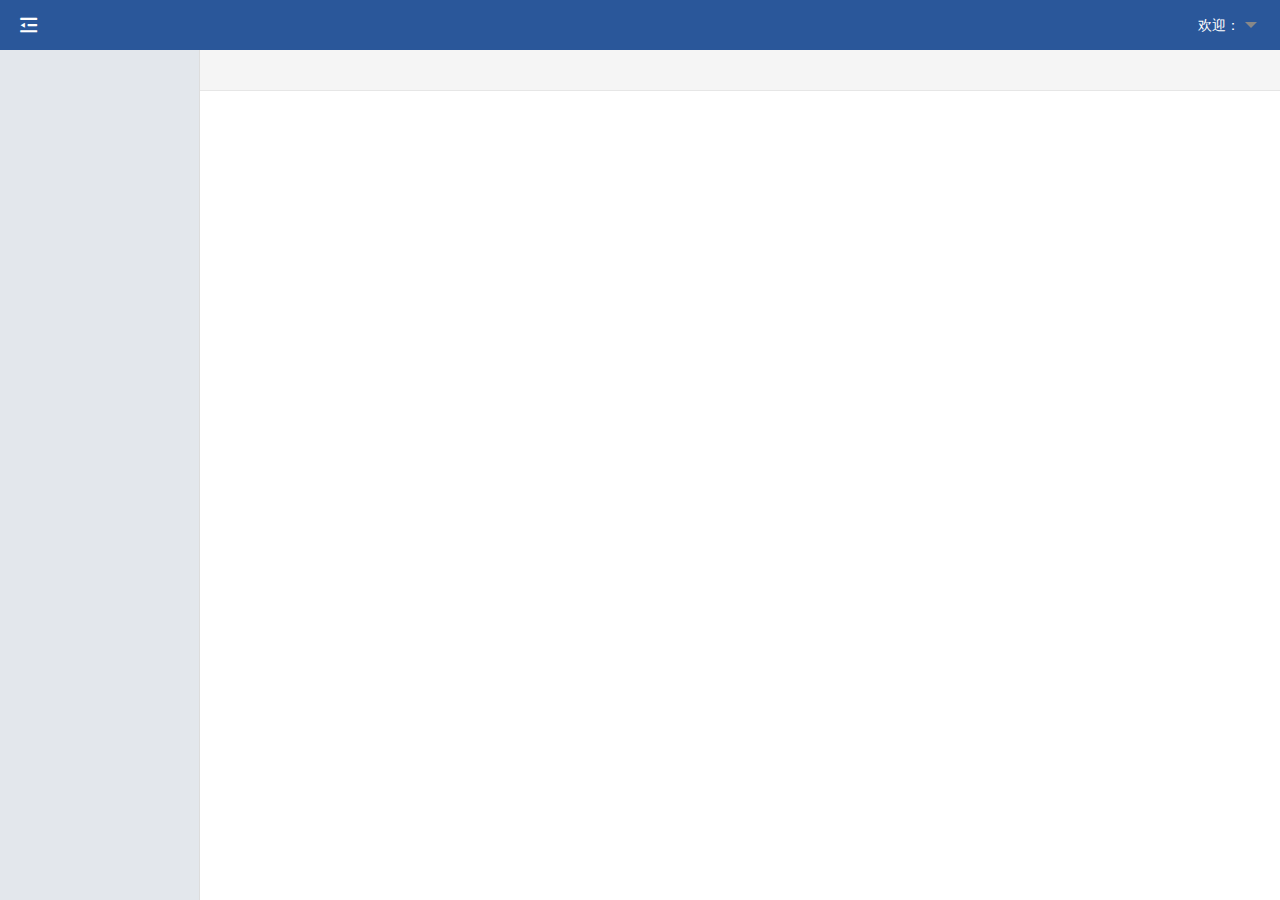
<file: src/main/webapp/cms/index.html>
<!DOCTYPE html>
<html>
<head>
	<meta charset="utf-8">
	<title>xxxx管理平台</title>
	<meta name="renderer" content="webkit">
	<meta http-equiv="X-UA-Compatible" content="IE=edge,chrome=1">
	<meta name="viewport" content="width=device-width, initial-scale=1, maximum-scale=1">
	<meta name="apple-mobile-web-app-status-bar-style" content="black">
	<meta name="apple-mobile-web-app-capable" content="yes">
	<meta name="format-detection" content="telephone=no">
	<link rel="stylesheet" href="layui-v2.3.0-rc1/layui/css/layui.css" media="all" />
	<link rel="stylesheet" href="style/index.css" media="all" id="index_css"/>
	<link rel="stylesheet" href="css/global.css" media="all">
	<link rel="stylesheet" href="css/font-awesome.min.css">
</head>
<body style="overflow:hidden;">
<div class="layui-layout layui-layout-admin">
	<div class="layui-header back_blue"style="position: relative;">
		<i class="layui-icon layui-icon-shrink-right navBtn"></i>
		<div class="layui_auto" id="title">

		</div>
		<ul class="layui-nav nav_ha" style="float: right;">
			<li class="layui-nav-item" >
				<a href="javascript:;">
					<span>欢迎：</span>
					<span id="username"></span>
				</a>
				<ul class="layui-nav-child" style="left:auto;right: 0;top: 50px;background: #fff;">
					<!-- <li  class="site_active" data-title="个人中心"  data-url="personalCenter/personInfor.html" data-id="7101"><a>个人中心</a></li>
					<li  class="site_active" data-title="修改密码"  data-url="personalCenter/password.html" data-id="7111"><a>修改密码</a></li>
					<li  class="site_active" data-title="系统配置"  data-url="personalCenter/systemConfiguration.html" data-id="7103"><a>系统配置</a></li> -->
					<!-- <li class="skin"><a>更换皮肤</a></li> -->
					<li id="logOut"><a>退出登录</a></li>
				</ul>
			</li>
		</ul>
	</div>
    <div id="admin-navbar-side" style="display: none;"></div>
	<div class="layui-side-scroll" id="left_ul_one" ></div>
	<div class="layui-body" style="bottom: 0;left: 200px; overflow:hidden;" id="top_tabs_box">
		<div class="layui-tab admin-nav-card layui-tab-brief" lay-filter="demo" lay-allowclose="true" id="top_tabs" >
			<div class="bth" style="float:left;">
				<div class="layui-icon layui-icon-left ring" id="left_bth" style="float: left;"></div>
			</div>

			<ul class="layui-tab-title title_ul" style="left: 0px;">
				<li class="layui-this" style="display: none;">
					<cite></cite>
				</li>
			</ul>
			<div class="bth" >
				<div class="layui-icon layui-icon-close-fill ring" id="no_bth" title="全部关闭" style="float: right;"></div>
			</div>
			<div class="bth" >
				<div class="layui-icon layui-icon-right ring" id="ring_bth" style="float: right;"></div>
			</div>
			<div class="layui-tab-content" style="min-height: 150px; padding: 5px 0 0 0;">
				<div class="layui-tab-item layui-show">
					<iframe  id="FrameID" style="width: 100%;height: 100%;"></iframe>
				</div>
			</div>
		</div>
	</div>
</div>
</div>
<input type="hidden" id="num" />
<form class="layui-form" action="" id="form_bnt" style="display: none;">
	<div class="layui-form-item " style="margin:0; margin-top: 15px;">
		<label class="layui-form-label">更换皮肤</label>
		<div class="layui-input-block">
			<input type="radio" name="skin" value="0" title="蓝色" checked="">
			<input type="radio" name="skin" value="1" title="黑色">
			<!--<input type="radio" name="sex" value="禁" title="禁用" disabled="">-->
		</div>
	</div>
	<div class="layui-form-item btn_two" style="text-align: center;margin-bottom:0;">
		<div class="layui-input-block" style="padding-top: 15px;margin-left: 0;border-top: 1px solid #ddd;">
			<button type="reset" class="layui-btn layui-btn-primary close" style="background: rgba(0,0,0,.0);border: 1px solid #5bc1fe;color: #5bc1fe;" >取消</button>
			<button type="reset"  class="layui-btn close skin_yes" style="background: rgba(0,0,0,.0);border: 1px solid #ddd;color: #333;" >保存</button>
		</div>
	</div>
</form>
<script type="text/javascript" src="layui-v2.3.0-rc1/layui/layui.js"></script>
<script type="text/javascript" src="js/index.js"></script>
<script type="text/javascript" src="js/nav.js"></script>
<script type="text/javascript" src="js/jquery/jquery-3.3.1.min.js"></script>
<script text="text/javascript" src="js/jquery/jQuery-slimScroll-1.3.8/jquery.slimscroll.min.js"></script>
</body>
</html>
</file>
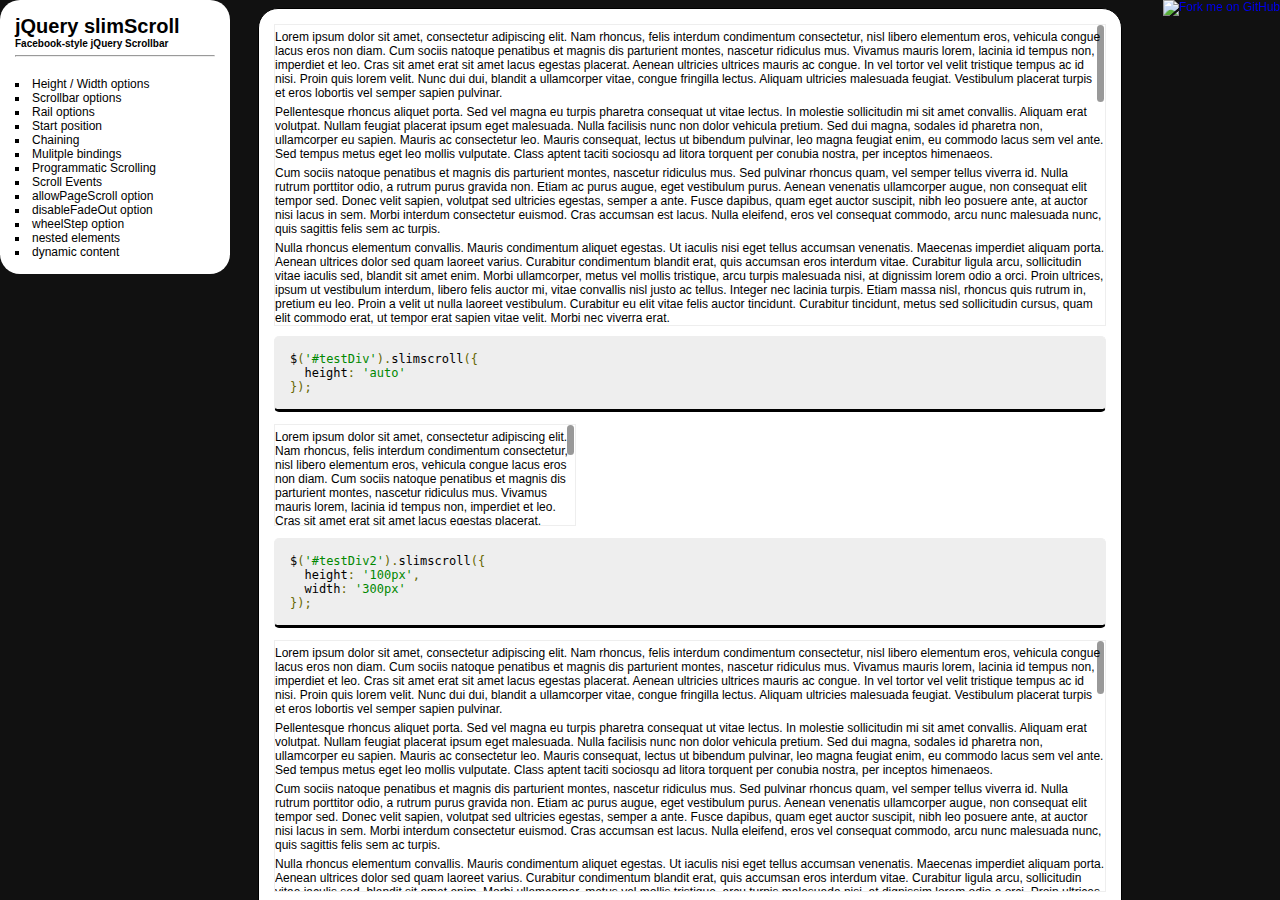
<file: src/main/webapp/cms/js/jquery/jQuery-slimScroll-1.3.8/examples/index.html>
<!DOCTYPE html PUBLIC "-//W3C//DTD XHTML 1.0 Frameset//EN" "http://www.w3.org/TR/xhtml1/DTD/xhtml1-frameset.dtd">
<html>
    <head>
    </head>
    <frameset framespacing="0" cols="250,*" frameborder="0" noresize>
        <frame name="nav" src="navigation.html" target="top">
        <frame name="main" src="height-width.html" target="main">
    </frameset>
</html>
</file>
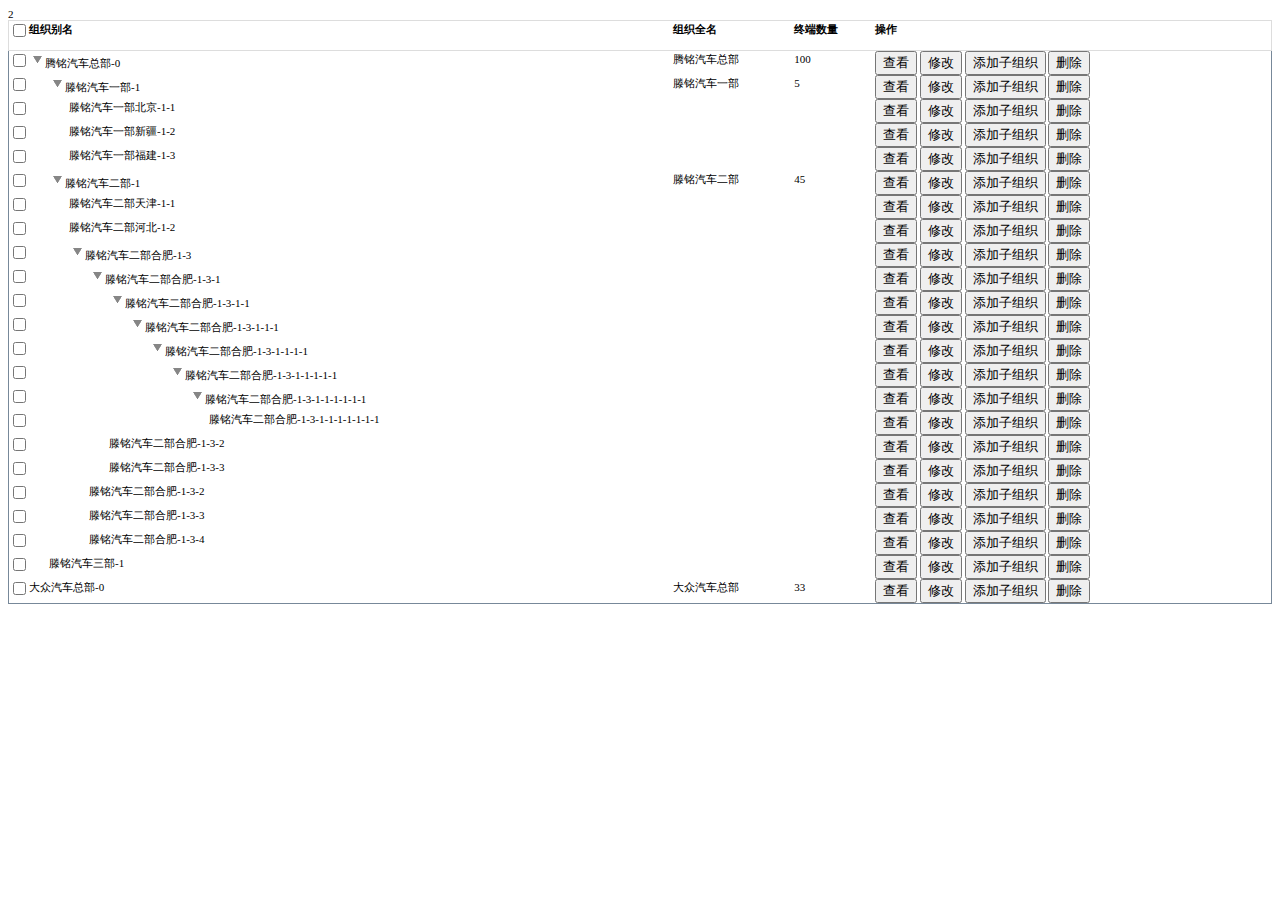
<file: src/main/webapp/cms/js/TreeGrid/jq-treegrid.html>
2<html>
<head>
<title>JQuery-TreeGrid</title>
	<meta charset="UTF-8">
	<meta http-equiv="Content-Type" content="text/html; charset=utf-8">
	<link type="text/css" rel="stylesheet" href="jq-treegrid.css"/>
	<script type="text/javascript" src="jquery-1.11.1-min.js"></script>
	<script type="text/javascript" src="jq-treegrid.js"></script>
</head>

<body>
	<!-- table容器 -->
	<div id="dataTables-organization_wrapper"></div>

	<script type="text/javascript">
		/**
		 * [config treegrid配置项对象]
		 * @type {Object}
		 */
		var config = {
			id: "datatables-organization",//table的id
			width: "100%",
			renderTo: "dataTables-organization_wrapper",//渲染table的容器对象id
			headerAlign: "left",
			// headerHeight: "38",
			dataAlign: "left",
			indentation: "20",//缩进
			folderOpenIcon: "img/collapse.png",//展开的图标
			folderCloseIcon: "img/expand.png",//关闭的图标
			// defaultLeafIcon: "img/branch_icon.png",//叶子节点的图标
			hoverRowBackground: "true",//鼠标悬停是否显示背景色
			folderColumnIndex: "1",//层次缩进
			itemClick: "itemClickEvent",//点击一行的事件处理函数
			cascadeCheck:true,
            cascadeCancel:true,
			columns:[//列名,表头和数据的对齐方式，宽度（可以是数值，也可以是百分比），自定义处理函数等
				{headerText: "<input type='checkbox' id='checkAll'/>", headerAlign: "left", dataAlign: "left", width: "10", handler: "customCheckBox"},
				{headerText: "组织别名", dataField: "alias", headerAlign: "left", handler: "customOrgName",width:""},
				{headerText: "组织全名", dataField: "fullName", headerAlign: "left", dataAlign: "left", width: ""},
//				{headerText: "联系人", dataField: "contactMan", headerAlign: "left", dataAlign: "left", width: ""},
//				{headerText: "联系电话", dataField: "contactTel",headerAlign: "left", dataAlign: "left", width: ""},
				{headerText: "终端数量", dataField: "terminalNum",headerAlign: "left", dataAlign: "left", width: ""},
				{headerText: "操作", headerAlign: "left", dataAlign: "left", width: "", handler: "customLook"}
			],
			data:[//ajax后台请求json数据
				{alias: "腾铭汽车总部-0", fullName: "腾铭汽车总部", contactMan: "韩明国", contactTel: "18783226594", terminalNum: "100", children:[
					{alias: "滕铭汽车一部-1", fullName: "滕铭汽车一部", contactMan: "姜超", contactTel: "13688310583", terminalNum: "5", children: [
						{alias: "滕铭汽车一部北京-1-1"},
						{alias: "滕铭汽车一部新疆-1-2"},
						{alias: "滕铭汽车一部福建-1-3"}
					]},
					{alias: "滕铭汽车二部-1", fullName: "滕铭汽车二部", contactMan: "李思远", contactTel: "17812563210", terminalNum: "45",children:[
						{alias: "滕铭汽车二部天津-1-1"},
						{alias: "滕铭汽车二部河北-1-2"},
						{alias: "滕铭汽车二部合肥-1-3", children: [
							{alias: "滕铭汽车二部合肥-1-3-1", children: [
								{alias: "滕铭汽车二部合肥-1-3-1-1", children: [
									{alias: "滕铭汽车二部合肥-1-3-1-1-1", children: [
										{alias: "滕铭汽车二部合肥-1-3-1-1-1-1", children: [
											{alias: "滕铭汽车二部合肥-1-3-1-1-1-1-1", children: [
												{alias: "滕铭汽车二部合肥-1-3-1-1-1-1-1-1", children: [
													{alias: "滕铭汽车二部合肥-1-3-1-1-1-1-1-1-1"}
												]}
											]}
										]}
									]}
								]},
								{alias: "滕铭汽车二部合肥-1-3-2"},
								{alias: "滕铭汽车二部合肥-1-3-3"}
							]},
							{alias: "滕铭汽车二部合肥-1-3-2"},
							{alias: "滕铭汽车二部合肥-1-3-3"},
							{alias: "滕铭汽车二部合肥-1-3-4"}
						]}
					]},
					{alias: "滕铭汽车三部-1"}
				]},
				{alias: "大众汽车总部-0", fullName: "大众汽车总部", contactMan: "李四", contactTel: "13588312654", terminalNum: "33"}
			]
		};

		/**
		 * [itemClickEvent 单击数据行后触发该事件]
		 * @param  {[String]} id    [行的id]
		 * @param  {[String]} index [行的索引]
		 * @param  {[Object]} data  [json格式的行数据对象]
		 */
		function itemClickEvent(id, index, data){
//			 jQuery("#currentRow").val(id + ", " + index + ", " + TreeGrid.jsonToStr(data));
			console.log(id + ", " + index + ", " + TreeGrid.jsonToStr(data));
		};
		
		/**
		 * [customCheckBox 通过指定的方法来自定义栏数据]
		 * @param  {[Object]} row 
		 * @param  {[Object]} col 
		 */
		function customCheckBox(row, col){
			return "<input type='checkbox' name='orgIds'/>";
		};

		/**
		 * [customOrgName 获取列名]
		 * @param  {[Object]} row 
		 * @param  {[Object]} col 
		 */
		function customOrgName(row, col){
			var name = row[col.dataField] || "";
			return name;
		};

		/**
		 * [customLook 根据权限来显示操作控件的个数]
		 * @param  {[Object]} row [
		 * @param  {[Object]} col 
		 */
		function customLook(row, col){
			return "<input type='button' class='btn btn-info' value='查看'/>&nbsp;<input type='button' class='btn btn-warning' value='修改'/>&nbsp;<input type='button' class='btn btn-primary' value='添加子组织'/>&nbsp;<input type='button' class='btn btn-danger'value='删除'/>";
		};

		//创建一个组件对象
		var treeGrid = new TreeGrid(config);
		treeGrid.show();
		
		/**
		 * [expandAll 展开、关闭所有节点]
		 * @param  {Boolean} isOpen [isOpen=Y表示展开，isOpen=N表示关闭]
		 */
		function expandAll(isOpen){
			treeGrid.expandAll(isOpen);
			
		};
		
		/**
		 * [selectedItem 取得当前选中的行，方法返回TreeGridItem对象]
		 */
		function selectedItem(){
			var treeGridItem = treeGrid.getSelectedItem();
			if(treeGridItem!=null){
				//获取数据行属性值
				//console(treeGridItem.id + ", " + treeGridItem.index + ", " + treeGridItem.data.name);
				
				//获取父数据行
				var parent = treeGridItem.getParent();
				if(parent!=null){
					console.log(parent.data.name);
				}
				
				//获取子数据行集
				var children = treeGridItem.getChildren();
				if(children!=null && children.length>0){
					console.log(children[0].data.name);
				}
			}
		};

		/**
		 * 展开、收起所有节点
		 */

		// jQuery("#checkAll").click(function(e){
		// 	var isChk = jQuery(this).prop("checked");
		// 	if(isChk == true){
		// 		expandAll('N');
		// 	}else{
		// 		expandAll('Y');
		// 	}
		// })
		
		// 单选，并将单选绑定到外面的td标签上。当选中的是父节点时，相应子节点执行同样的操作
		var chkParent = $("input[name='orgIds']").parent();
		chkParent.click(function(e){
            selectedItem()
			var ch = $(this).find('input').prop('checked');
			if(ch == false){
				$(this).find('input').prop('checked',true);
				if($("input[name='orgIds']").length == $("input[name='orgIds']:checked").length){
					$("#checkAll").prop('checked',true);
				}else{
					$("#checkAll").prop('checked',false);
				}
			}else{
				$(this).find('input').prop('checked',false);
				if($("input[name='orgIds']").length == $("input[name='orgIds']:checked").length){
					$("#checkAllt").prop('checked',true);
				}else{
					$("#checkAll").prop('checked',false);
				}
			}
		});
		$("input[name='orgIds']").click(function(e){
			e.stopPropagation();
			if($("input[name='orgIds']").length == $("input[name='orgIds']:checked").length){
				$("#checkAll").prop("checked",true);
			}else{
				$("#checkAll").prop("checked",false);
			}
		});
		

		// 全选，并将全选绑定到外面的td标签上
		var chkAllParent = $("#checkAll").parent();
		chkAllParent.click(function(e){;
			var ch = $(this).find('input').prop('checked'); 
			if(ch == false){
				$(this).find('input').prop('checked',true);
				$("input[name='orgIds']").prop("checked",true);
			}else{
				$(this).find('input').prop('checked',false);
				$("input[name='orgIds']").prop("checked",false);
			}
		});
		$("#checkAll").click(function(e){
			e.stopPropagation();
			$("input[name='orgIds']").prop("checked",this.checked);
		});
	</script>

</body>
</html>
</file>
<file: src/main/webapp/cms/layui-v2.3.0-rc1/layui/css/layui.css>
/** layui-v2.3.0-rc1 MIT License By https://www.layui.com */
.layui-inline,img {
    display: inline-block;
    vertical-align: middle
}

.layui-rate,li {
    list-style: none
}
.layui-form-label
h1,h2,h3,h4,h5,h6 {
    font-weight: 400
}

.layui-edge,.layui-header,.layui-inline,.layui-main {
    position: relative
}

.layui-btn,.layui-edge,.layui-inline,img {
    vertical-align: middle
}

.layui-btn,.layui-disabled,.layui-icon,.layui-unselect {
    -webkit-user-select: none;
    -ms-user-select: none;
    -moz-user-select: none
}

blockquote,body,button,dd,div,dl,dt,form,h1,h2,h3,h4,h5,h6,input,li,ol,p,pre,td,textarea,th,ul {
    margin: 0;
    padding: 0;
    -webkit-tap-highlight-color: rgba(0,0,0,0)
}

a:active,a:hover {
    outline: 0
}

img {
    border: none
}

table {
    border-collapse: collapse;
    border-spacing: 0
}

h4,h5,h6 {
    font-size: 100%
}

button,input,optgroup,option,select,textarea {
    font-family: inherit;
    font-size: inherit;
    font-style: inherit;
    font-weight: inherit;
    outline: 0
}

pre {
    white-space: pre-wrap;
    white-space: -moz-pre-wrap;
    white-space: -pre-wrap;
    white-space: -o-pre-wrap;
    word-wrap: break-word
}

body {
    line-height: 24px;
    font: 14px Helvetica Neue,Helvetica,PingFang SC,\5FAE\8F6F\96C5\9ED1,Tahoma,Arial,sans-serif
}

hr {
    height: 1px;
    margin: 10px 0;
    border: 0;
    clear: both
}

a {
    color: #333;
    text-decoration: none
}

a:hover {
    color: #777
}

a cite {
    font-style: normal;
    *cursor: pointer
}

.layui-border-box,.layui-border-box * {
    box-sizing: border-box
}

.layui-box,.layui-box * {
    box-sizing: content-box
}

.layui-clear {
    clear: both;
    *zoom:1}

.layui-clear:after {
    content: '\20';
    clear: both;
    *zoom:1;display: block;
    height: 0
}

.layui-inline {
    *display: inline;
    *zoom:1}

.layui-edge {
    display: inline-block;
    width: 0;
    height: 0;
    border-width: 6px;
    border-style: dashed;
    border-color: transparent;
    overflow: hidden
}

.layui-edge-top {
    top: -4px;
    border-bottom-color: #999;
    border-bottom-style: solid
}

.layui-edge-right {
    border-left-color: #999;
    border-left-style: solid
}

.layui-edge-bottom {
    top: 2px;
    border-top-color: #999;
    border-top-style: solid
}

.layui-edge-left {
    border-right-color: #999;
    border-right-style: solid
}

.layui-elip {
    text-overflow: ellipsis;
    overflow: hidden;
    white-space: nowrap
}

.layui-disabled,.layui-disabled:hover {
    color: #d2d2d2!important;
    cursor: not-allowed!important
}

.layui-circle {
    border-radius: 100%
}

.layui-show {
    display: block!important
}

.layui-hide {
    display: none!important
}

@font-face {
    font-family: layui-icon;
    src: url(../font/iconfont.eot?v=230-rc1);
    src: url(../font/iconfont.eot?v=230-rc1#iefix) format('embedded-opentype'),url(../font/iconfont.svg?v=230-rc1#iconfont) format('svg'),url(../font/iconfont.woff?v=230-rc1) format('woff'),url(../font/iconfont.ttf?v=230-rc1) format('truetype')
}

.layui-icon {
    font-family: layui-icon!important;
    font-size: 16px;
    font-style: normal;
    -webkit-font-smoothing: antialiased;
    -moz-osx-font-smoothing: grayscale
}

.layui-icon-reply-fill:before {
    content: "\e611"
}

.layui-icon-set-fill:before {
    content: "\e614"
}

.layui-icon-menu-fill:before {
    content: "\e60f"
}

.layui-icon-search:before {
    content: "\e615"
}

.layui-icon-share:before {
    content: "\e641"
}

.layui-icon-set-sm:before {
    content: "\e620"
}

.layui-icon-engine:before {
    content: "\e628"
}

.layui-icon-close:before {
    content: "\1006"
}

.layui-icon-close-fill:before {
    content: "\1007"
}

.layui-icon-chart-screen:before {
    content: "\e629"
}

.layui-icon-star:before {
    content: "\e600"
}

.layui-icon-circle-dot:before {
    content: "\e617"
}

.layui-icon-chat:before {
    content: "\e606"
}

.layui-icon-release:before {
    content: "\e609"
}

.layui-icon-list:before {
    content: "\e60a"
}

.layui-icon-chart:before {
    content: "\e62c"
}

.layui-icon-ok-circle:before {
    content: "\1005"
}

.layui-icon-layim-theme:before {
    content: "\e61b"
}

.layui-icon-table:before {
    content: "\e62d"
}

.layui-icon-right:before {
    content: "\e602"
}

.layui-icon-left:before {
    content: "\e603"
}

.layui-icon-cart-simple:before {
    content: "\e698"
}

.layui-icon-face-cry:before {
    content: "\e69c"
}

.layui-icon-face-smile:before {
    content: "\e6af"
}

.layui-icon-survey:before {
    content: "\e6b2"
}

.layui-icon-tree:before {
    content: "\e62e"
}

.layui-icon-upload-circle:before {
    content: "\e62f"
}

.layui-icon-add-circle:before {
    content: "\e61f"
}

.layui-icon-download-circle:before {
    content: "\e601"
}

.layui-icon-templeate-1:before {
    content: "\e630"
}

.layui-icon-util:before {
    content: "\e631"
}

.layui-icon-face-surprised:before {
    content: "\e664"
}

.layui-icon-edit:before {
    content: "\e642"
}

.layui-icon-speaker:before {
    content: "\e645"
}

.layui-icon-down:before {
    content: "\e61a"
}

.layui-icon-file:before {
    content: "\e621"
}

.layui-icon-layouts:before {
    content: "\e632"
}

.layui-icon-rate-half:before {
    content: "\e6c9"
}

.layui-icon-add-circle-fine:before {
    content: "\e608"
}

.layui-icon-prev-circle:before {
    content: "\e633"
}

.layui-icon-read:before {
    content: "\e705"
}

.layui-icon-404:before {
    content: "\e61c"
}

.layui-icon-carousel:before {
    content: "\e634"
}

.layui-icon-help:before {
    content: "\e607"
}

.layui-icon-code-circle:before {
    content: "\e635"
}

.layui-icon-water:before {
    content: "\e636"
}

.layui-icon-username:before {
    content: "\e66f"
}

.layui-icon-find-fill:before {
    content: "\e670"
}

.layui-icon-about:before {
    content: "\e60b"
}

.layui-icon-location:before {
    content: "\e715"
}

.layui-icon-up:before {
    content: "\e619"
}

.layui-icon-pause:before {
    content: "\e651"
}

.layui-icon-date:before {
    content: "\e637"
}

.layui-icon-layim-uploadfile:before {
    content: "\e61d"
}

.layui-icon-delete:before {
    content: "\e640"
}

.layui-icon-play:before {
    content: "\e652"
}

.layui-icon-top:before {
    content: "\e604"
}

.layui-icon-friends:before {
    content: "\e612"
}

.layui-icon-refresh-3:before {
    content: "\e9aa"
}

.layui-icon-ok:before {
    content: "\e605"
}

.layui-icon-layer:before {
    content: "\e638"
}

.layui-icon-face-smile-fine:before {
    content: "\e60c"
}

.layui-icon-dollar:before {
    content: "\e659"
}

.layui-icon-group:before {
    content: "\e613"
}

.layui-icon-layim-download:before {
    content: "\e61e"
}

.layui-icon-picture-fine:before {
    content: "\e60d"
}

.layui-icon-link:before {
    content: "\e64c"
}

.layui-icon-diamond:before {
    content: "\e735"
}

.layui-icon-log:before {
    content: "\e60e"
}

.layui-icon-rate-solid:before {
    content: "\e67a"
}

.layui-icon-fonts-del:before {
    content: "\e64f"
}

.layui-icon-unlink:before {
    content: "\e64d"
}

.layui-icon-fonts-clear:before {
    content: "\e639"
}

.layui-icon-triangle-r:before {
    content: "\e623"
}

.layui-icon-circle:before {
    content: "\e63f"
}

.layui-icon-radio:before {
    content: "\e643"
}

.layui-icon-align-center:before {
    content: "\e647"
}

.layui-icon-align-right:before {
    content: "\e648"
}

.layui-icon-align-left:before {
    content: "\e649"
}

.layui-icon-loading-1:before {
    content: "\e63e"
}

.layui-icon-return:before {
    content: "\e65c"
}

.layui-icon-fonts-strong:before {
    content: "\e62b"
}

.layui-icon-upload:before {
    content: "\e67c"
}

.layui-icon-dialogue:before {
    content: "\e63a"
}

.layui-icon-video:before {
    content: "\e6ed"
}

.layui-icon-headset:before {
    content: "\e6fc"
}

.layui-icon-cellphone-fine:before {
    content: "\e63b"
}

.layui-icon-add-1:before {
    content: "\e654"
}

.layui-icon-face-smile-b:before {
    content: "\e650"
}

.layui-icon-fonts-html:before {
    content: "\e64b"
}

.layui-icon-form:before {
    content: "\e63c"
}

.layui-icon-cart:before {
    content: "\e657"
}

.layui-icon-camera-fill:before {
    content: "\e65d"
}

.layui-icon-tabs:before {
    content: "\e62a"
}

.layui-icon-fonts-code:before {
    content: "\e64e"
}

.layui-icon-fire:before {
    content: "\e756"
}

.layui-icon-set:before {
    content: "\e716"
}

.layui-icon-fonts-u:before {
    content: "\e646"
}

.layui-icon-triangle-d:before {
    content: "\e625"
}

.layui-icon-tips:before {
    content: "\e702"
}

.layui-icon-picture:before {
    content: "\e64a"
}

.layui-icon-more-vertical:before {
    content: "\e671"
}

.layui-icon-flag:before {
    content: "\e66c"
}

.layui-icon-loading:before {
    content: "\e63d"
}

.layui-icon-fonts-i:before {
    content: "\e644"
}

.layui-icon-refresh-1:before {
    content: "\e666"
}

.layui-icon-rmb:before {
    content: "\e65e"
}

.layui-icon-home:before {
    content: "\e68e"
}

.layui-icon-user:before {
    content: "\e770"
}

.layui-icon-notice:before {
    content: "\e667"
}

.layui-icon-login-weibo:before {
    content: "\e675"
}

.layui-icon-voice:before {
    content: "\e688"
}

.layui-icon-upload-drag:before {
    content: "\e681"
}

.layui-icon-login-qq:before {
    content: "\e676"
}

.layui-icon-snowflake:before {
    content: "\e6b1"
}

.layui-icon-file-b:before {
    content: "\e655"
}

.layui-icon-template:before {
    content: "\e663"
}

.layui-icon-auz:before {
    content: "\e672"
}

.layui-icon-console:before {
    content: "\e665"
}

.layui-icon-app:before {
    content: "\e653"
}

.layui-icon-prev:before {
    content: "\e65a"
}

.layui-icon-website:before {
    content: "\e7ae"
}

.layui-icon-next:before {
    content: "\e65b"
}

.layui-icon-component:before {
    content: "\e857"
}

.layui-icon-more:before {
    content: "\e65f"
}

.layui-icon-login-wechat:before {
    content: "\e677"
}

.layui-icon-shrink-right:before {
    content: "\e668"
}

.layui-icon-spread-left:before {
    content: "\e66b"
}

.layui-icon-camera:before {
    content: "\e660"
}

.layui-icon-note:before {
    content: "\e66e"
}

.layui-icon-refresh:before {
    content: "\e669"
}

.layui-icon-female:before {
    content: "\e661"
}

.layui-icon-male:before {
    content: "\e662"
}

.layui-icon-password:before {
    content: "\e673"
}

.layui-icon-senior:before {
    content: "\e674"
}

.layui-icon-theme:before {
    content: "\e66a"
}

.layui-icon-tread:before {
    content: "\e6c5"
}

.layui-icon-praise:before {
    content: "\e6c6"
}

.layui-icon-star-fill:before {
    content: "\e658"
}

.layui-icon-rate:before {
    content: "\e67b"
}

.layui-icon-template-1:before {
    content: "\e656"
}

.layui-icon-vercode:before {
    content: "\e679"
}

.layui-icon-cellphone:before {
    content: "\e678"
}

.layui-main {
    width: 1140px;
    margin: 0 auto
}

.layui-header {
    z-index: 1000;
    height: 50px
}

.layui-header a:hover {
    transition: all .5s;
    -webkit-transition: all .5s
}

.layui-side {
    position: fixed;
    left: 0;
    top: 0;
    bottom: 0;
    z-index: 999;
    width: 200px;
    overflow-x: hidden
}

.layui-side-scroll {
    position: relative;
    width: 220px;
    height: 100%;
    overflow-x: hidden
}

.layui-body {
    position: absolute;
    left: 200px;
    right: 0;
    top: 0;
    bottom: 0;
    z-index: 998;
    width: auto;
    overflow: hidden;
    overflow-y: auto;
    box-sizing: border-box
}

.layui-layout-body {
    overflow: hidden
}

.layui-layout-admin .layui-header {
    background-color: #23262E
}

.layui-layout-admin .layui-side {
    top: 50px;
    width: 200px;
    overflow-x: hidden
}

.layui-layout-admin .layui-body {
    top: 50px;
    bottom: 44px
}

.layui-layout-admin .layui-main {
    width: auto;
    margin: 0 15px
}

.layui-layout-admin .layui-footer {
    position: fixed;
    left: 200px;
    right: 0;
    bottom: 0;
    height: 44px;
    line-height: 44px;
    padding: 0 15px;
    background-color: #eee
}

.layui-layout-admin .layui-logo {
    position: absolute;
    left: 0;
    top: 0;
    width: 200px;
    height: 100%;
    line-height: 60px;
    text-align: center;
    color: #009688;
    font-size: 16px
}

.layui-layout-admin .layui-header .layui-nav {
    background: 0 0
}

.layui-layout-left {
    position: absolute!important;
    left: 200px;
    top: 0
}

.layui-layout-right {
    position: absolute!important;
    right: 0;
    top: 0
}

.layui-container {
    position: relative;
    margin: 0 auto;
    padding: 0 15px;
    box-sizing: border-box
}

.layui-fluid {
    position: relative;
    margin: 0 auto;
    padding: 0 15px
}

.layui-row:after,.layui-row:before {
    content: '';
    display: block;
    clear: both
}

.layui-col-lg1,.layui-col-lg10,.layui-col-lg11,.layui-col-lg12,.layui-col-lg2,.layui-col-lg3,.layui-col-lg4,.layui-col-lg5,.layui-col-lg6,.layui-col-lg7,.layui-col-lg8,.layui-col-lg9,.layui-col-md1,.layui-col-md10,.layui-col-md11,.layui-col-md12,.layui-col-md2,.layui-col-md3,.layui-col-md4,.layui-col-md5,.layui-col-md6,.layui-col-md7,.layui-col-md8,.layui-col-md9,.layui-col-sm1,.layui-col-sm10,.layui-col-sm11,.layui-col-sm12,.layui-col-sm2,.layui-col-sm3,.layui-col-sm4,.layui-col-sm5,.layui-col-sm6,.layui-col-sm7,.layui-col-sm8,.layui-col-sm9,.layui-col-xs1,.layui-col-xs10,.layui-col-xs11,.layui-col-xs12,.layui-col-xs2,.layui-col-xs3,.layui-col-xs4,.layui-col-xs5,.layui-col-xs6,.layui-col-xs7,.layui-col-xs8,.layui-col-xs9 {
    position: relative;
    display: block;
    box-sizing: border-box
}

.layui-col-xs1,.layui-col-xs10,.layui-col-xs11,.layui-col-xs12,.layui-col-xs2,.layui-col-xs3,.layui-col-xs4,.layui-col-xs5,.layui-col-xs6,.layui-col-xs7,.layui-col-xs8,.layui-col-xs9 {
    float: left
}

.layui-col-xs1 {
    width: 8.33333333%
}

.layui-col-xs2 {
    width: 16.66666667%
}

.layui-col-xs3 {
    width: 25%
}

.layui-col-xs4 {
    width: 33.33333333%
}

.layui-col-xs5 {
    width: 41.66666667%
}

.layui-col-xs6 {
    width: 50%
}

.layui-col-xs7 {
    width: 58.33333333%
}

.layui-col-xs8 {
    width: 66.66666667%
}

.layui-col-xs9 {
    width: 75%
}

.layui-col-xs10 {
    width: 83.33333333%
}

.layui-col-xs11 {
    width: 91.66666667%
}

.layui-col-xs12 {
    width: 100%
}

.layui-col-xs-offset1 {
    margin-left: 8.33333333%
}

.layui-col-xs-offset2 {
    margin-left: 16.66666667%
}

.layui-col-xs-offset3 {
    margin-left: 25%
}

.layui-col-xs-offset4 {
    margin-left: 33.33333333%
}

.layui-col-xs-offset5 {
    margin-left: 41.66666667%
}

.layui-col-xs-offset6 {
    margin-left: 50%
}

.layui-col-xs-offset7 {
    margin-left: 58.33333333%
}

.layui-col-xs-offset8 {
    margin-left: 66.66666667%
}

.layui-col-xs-offset9 {
    margin-left: 75%
}

.layui-col-xs-offset10 {
    margin-left: 83.33333333%
}

.layui-col-xs-offset11 {
    margin-left: 91.66666667%
}

.layui-col-xs-offset12 {
    margin-left: 100%
}

@media screen and (max-width: 768px) {
    .layui-hide-xs {
        display:none!important
    }

    .layui-show-xs-block {
        display: block!important
    }

    .layui-show-xs-inline {
        display: inline!important
    }

    .layui-show-xs-inline-block {
        display: inline-block!important
    }
}

@media screen and (min-width: 768px) {
    .layui-container {
        width:750px
    }

    .layui-hide-sm {
        display: none!important
    }

    .layui-show-sm-block {
        display: block!important
    }

    .layui-show-sm-inline {
        display: inline!important
    }

    .layui-show-sm-inline-block {
        display: inline-block!important
    }

    .layui-col-sm1,.layui-col-sm10,.layui-col-sm11,.layui-col-sm12,.layui-col-sm2,.layui-col-sm3,.layui-col-sm4,.layui-col-sm5,.layui-col-sm6,.layui-col-sm7,.layui-col-sm8,.layui-col-sm9 {
        float: left
    }

    .layui-col-sm1 {
        width: 8.33333333%
    }

    .layui-col-sm2 {
        width: 16.66666667%
    }

    .layui-col-sm3 {
        width: 25%
    }

    .layui-col-sm4 {
        width: 33.33333333%
    }

    .layui-col-sm5 {
        width: 41.66666667%
    }

    .layui-col-sm6 {
        width: 50%
    }

    .layui-col-sm7 {
        width: 58.33333333%
    }

    .layui-col-sm8 {
        width: 66.66666667%
    }

    .layui-col-sm9 {
        width: 75%
    }

    .layui-col-sm10 {
        width: 83.33333333%
    }

    .layui-col-sm11 {
        width: 91.66666667%
    }

    .layui-col-sm12 {
        width: 100%
    }

    .layui-col-sm-offset1 {
        margin-left: 8.33333333%
    }

    .layui-col-sm-offset2 {
        margin-left: 16.66666667%
    }

    .layui-col-sm-offset3 {
        margin-left: 25%
    }

    .layui-col-sm-offset4 {
        margin-left: 33.33333333%
    }

    .layui-col-sm-offset5 {
        margin-left: 41.66666667%
    }

    .layui-col-sm-offset6 {
        margin-left: 50%
    }

    .layui-col-sm-offset7 {
        margin-left: 58.33333333%
    }

    .layui-col-sm-offset8 {
        margin-left: 66.66666667%
    }

    .layui-col-sm-offset9 {
        margin-left: 75%
    }

    .layui-col-sm-offset10 {
        margin-left: 83.33333333%
    }

    .layui-col-sm-offset11 {
        margin-left: 91.66666667%
    }

    .layui-col-sm-offset12 {
        margin-left: 100%
    }
}

@media screen and (min-width: 992px) {
    .layui-container {
        width:970px
    }

    .layui-hide-md {
        display: none!important
    }

    .layui-show-md-block {
        display: block!important
    }

    .layui-show-md-inline {
        display: inline!important
    }

    .layui-show-md-inline-block {
        display: inline-block!important
    }

    .layui-col-md1,.layui-col-md10,.layui-col-md11,.layui-col-md12,.layui-col-md2,.layui-col-md3,.layui-col-md4,.layui-col-md5,.layui-col-md6,.layui-col-md7,.layui-col-md8,.layui-col-md9 {
        float: left
    }

    .layui-col-md1 {
        width: 8.33333333%
    }

    .layui-col-md2 {
        width: 16.66666667%
    }

    .layui-col-md3 {
        width: 25%
    }

    .layui-col-md4 {
        width: 33.33333333%
    }

    .layui-col-md5 {
        width: 41.66666667%
    }

    .layui-col-md6 {
        width: 50%
    }

    .layui-col-md7 {
        width: 58.33333333%
    }

    .layui-col-md8 {
        width: 66.66666667%
    }

    .layui-col-md9 {
        width: 75%
    }

    .layui-col-md10 {
        width: 83.33333333%
    }

    .layui-col-md11 {
        width: 91.66666667%
    }

    .layui-col-md12 {
        width: 100%
    }

    .layui-col-md-offset1 {
        margin-left: 8.33333333%
    }

    .layui-col-md-offset2 {
        margin-left: 16.66666667%
    }

    .layui-col-md-offset3 {
        margin-left: 25%
    }

    .layui-col-md-offset4 {
        margin-left: 33.33333333%
    }

    .layui-col-md-offset5 {
        margin-left: 41.66666667%
    }

    .layui-col-md-offset6 {
        margin-left: 50%
    }

    .layui-col-md-offset7 {
        margin-left: 58.33333333%
    }

    .layui-col-md-offset8 {
        margin-left: 66.66666667%
    }

    .layui-col-md-offset9 {
        margin-left: 75%
    }

    .layui-col-md-offset10 {
        margin-left: 83.33333333%
    }

    .layui-col-md-offset11 {
        margin-left: 91.66666667%
    }

    .layui-col-md-offset12 {
        margin-left: 100%
    }
}

@media screen and (min-width: 1200px) {
    .layui-container {
        width:1170px
    }

    .layui-hide-lg {
        display: none!important
    }

    .layui-show-lg-block {
        display: block!important
    }

    .layui-show-lg-inline {
        display: inline!important
    }

    .layui-show-lg-inline-block {
        display: inline-block!important
    }

    .layui-col-lg1,.layui-col-lg10,.layui-col-lg11,.layui-col-lg12,.layui-col-lg2,.layui-col-lg3,.layui-col-lg4,.layui-col-lg5,.layui-col-lg6,.layui-col-lg7,.layui-col-lg8,.layui-col-lg9 {
        float: left
    }

    .layui-col-lg1 {
        width: 8.33333333%
    }

    .layui-col-lg2 {
        width: 16.66666667%
    }

    .layui-col-lg3 {
        width: 25%
    }

    .layui-col-lg4 {
        width: 33.33333333%
    }

    .layui-col-lg5 {
        width: 41.66666667%
    }

    .layui-col-lg6 {
        width: 50%
    }

    .layui-col-lg7 {
        width: 58.33333333%
    }

    .layui-col-lg8 {
        width: 66.66666667%
    }

    .layui-col-lg9 {
        width: 75%
    }

    .layui-col-lg10 {
        width: 83.33333333%
    }

    .layui-col-lg11 {
        width: 91.66666667%
    }

    .layui-col-lg12 {
        width: 100%
    }

    .layui-col-lg-offset1 {
        margin-left: 8.33333333%
    }

    .layui-col-lg-offset2 {
        margin-left: 16.66666667%
    }

    .layui-col-lg-offset3 {
        margin-left: 25%
    }

    .layui-col-lg-offset4 {
        margin-left: 33.33333333%
    }

    .layui-col-lg-offset5 {
        margin-left: 41.66666667%
    }

    .layui-col-lg-offset6 {
        margin-left: 50%
    }

    .layui-col-lg-offset7 {
        margin-left: 58.33333333%
    }

    .layui-col-lg-offset8 {
        margin-left: 66.66666667%
    }

    .layui-col-lg-offset9 {
        margin-left: 75%
    }

    .layui-col-lg-offset10 {
        margin-left: 83.33333333%
    }

    .layui-col-lg-offset11 {
        margin-left: 91.66666667%
    }

    .layui-col-lg-offset12 {
        margin-left: 100%
    }
}

.layui-col-space1 {
    margin: -.5px
}

.layui-col-space1>* {
    padding: .5px
}

.layui-col-space3 {
    margin: -1.5px
}

.layui-col-space3>* {
    padding: 1.5px
}

.layui-col-space5 {
    margin: -2.5px
}

.layui-col-space5>* {
    padding: 2.5px
}

.layui-col-space8 {
    margin: -3.5px
}

.layui-col-space8>* {
    padding: 3.5px
}

.layui-col-space10 {
    margin: -5px
}

.layui-col-space10>* {
    padding: 5px
}

.layui-col-space12 {
    margin: -6px
}

.layui-col-space12>* {
    padding: 6px
}

.layui-col-space15 {
    margin: -7.5px
}

.layui-col-space15>* {
    padding: 7.5px
}

.layui-col-space18 {
    margin: -9px
}

.layui-col-space18>* {
    padding: 9px
}

.layui-col-space20 {
    margin: -10px
}

.layui-col-space20>* {
    padding: 10px
}

.layui-col-space22 {
    margin: -11px
}

.layui-col-space22>* {
    padding: 11px
}

.layui-col-space25 {
    margin: -12.5px
}

.layui-col-space25>* {
    padding: 12.5px
}

.layui-col-space30 {
    margin: -15px
}

.layui-col-space30>* {
    padding: 15px
}

.layui-btn,.layui-input,.layui-select,.layui-textarea,.layui-upload-button {
    outline: 0;
    -webkit-appearance: none;
    transition: all .3s;
    -webkit-transition: all .3s;
    box-sizing: border-box
}

.layui-elem-quote {
    margin-bottom: 10px;
    padding: 15px;
    line-height: 22px;
    border-left: 5px solid #009688;
    border-radius: 0 2px 2px 0;
    background-color: #f2f2f2
}

.layui-quote-nm {
    border-style: solid;
    border-width: 1px 1px 1px 5px;
    background: 0 0
}

.layui-elem-field {
    margin-bottom: 10px;
    padding: 0;
    border-width: 1px;
    border-style: solid
}

.layui-elem-field legend {
    margin-left: 20px;
    padding: 0 10px;
    font-size: 20px;
    font-weight: 300
}

.layui-field-title {
    margin: 10px 0 20px;
    border-width: 1px 0 0
}

.layui-field-box {
    padding: 10px 15px
}

.layui-field-title .layui-field-box {
    padding: 10px 0
}

.layui-progress {
    position: relative;
    height: 6px;
    border-radius: 20px;
    background-color: #e2e2e2
}

.layui-progress-bar {
    position: absolute;
    left: 0;
    top: 0;
    width: 0;
    max-width: 100%;
    height: 6px;
    border-radius: 20px;
    text-align: right;
    background-color: #5FB878;
    transition: all .3s;
    -webkit-transition: all .3s
}

.layui-progress-big,.layui-progress-big .layui-progress-bar {
    height: 18px;
    line-height: 18px
}

.layui-progress-text {
    position: relative;
    top: -20px;
    line-height: 18px;
    font-size: 12px;
    color: #666
}

.layui-progress-big .layui-progress-text {
    position: static;
    padding: 0 10px;
    color: #fff
}

.layui-collapse {
    border-width: 1px;
    border-style: solid;
    border-radius: 2px
}

.layui-colla-content,.layui-colla-item {
    border-top-width: 1px;
    border-top-style: solid
}

.layui-colla-item:first-child {
    border-top: none
}

.layui-colla-title {
    position: relative;
    height: 42px;
    line-height: 42px;
    padding: 0 15px 0 35px;
    color: #333;
    background-color: #f2f2f2;
    cursor: pointer;
    font-size: 14px;
    overflow: hidden
}

.layui-colla-content {
    display: none;
    padding: 10px 15px;
    line-height: 22px;
    color: #666
}

.layui-colla-icon {
    position: absolute;
    left: 15px;
    top: 0;
    font-size: 14px
}

.layui-card-body,.layui-card-header,.layui-form-label,.layui-form-mid,.layui-form-select,.layui-input-block,.layui-input-inline,.layui-textarea {
    position: relative
}

.layui-card {
    margin-bottom: 15px;
    border-radius: 2px;
    background-color: #fff;
    box-shadow: 0 1px 2px 0 rgba(0,0,0,.05)
}

.layui-card:last-child {
    margin-bottom: 0
}

.layui-card-header {
    height: 42px;
    line-height: 42px;
    padding: 0 15px;
    border-bottom: 1px solid #f6f6f6;
    color: #333;
    border-radius: 2px 2px 0 0;
    font-size: 14px
}

.layui-bg-black,.layui-bg-blue,.layui-bg-cyan,.layui-bg-green,.layui-bg-orange,.layui-bg-red {
    color: #fff!important
}

.layui-card-body {
    padding: 10px 15px;
    line-height: 24px
}

.layui-card-body[pad15] {
    padding: 15px
}

.layui-card-body[pad20] {
    padding: 20px
}

.layui-card-body .layui-table {
    margin: 5px 0
}

.layui-card .layui-tab {
    margin: 0
}

.layui-panel-window {
    position: relative;
    padding: 15px;
    border-radius: 0;
    border-top: 5px solid #E6E6E6;
    background-color: #fff
}

.layui-bg-red {
    background-color: #FF5722!important
}

.layui-bg-orange {
    background-color: #FFB800!important
}

.layui-bg-green {
    background-color: #009688!important
}

.layui-bg-cyan {
    background-color: #2F4056!important
}

.layui-bg-blue {
    background-color: #1E9FFF!important
}

.layui-bg-black {
    background-color: #393D49!important
}

.layui-bg-gray {
    background-color: #eee!important;
    color: #666!important
}

.layui-badge-rim,.layui-colla-content,.layui-colla-item,.layui-collapse,.layui-elem-field,.layui-form-pane .layui-form-item[pane],.layui-form-pane .layui-form-label,.layui-input,.layui-layedit,.layui-layedit-tool,.layui-quote-nm,.layui-select,.layui-tab-bar,.layui-tab-card,.layui-tab-title,.layui-tab-title .layui-this:after,.layui-textarea {
    border-color: #e6e6e6
}

.layui-timeline-item:before,hr {
    background-color: #e6e6e6
}

.layui-text {
    line-height: 22px;
    font-size: 14px;
    color: #666
}

.layui-text h1,.layui-text h2,.layui-text h3 {
    font-weight: 500;
    color: #333
}

.layui-text h1 {
    font-size: 30px
}

.layui-text h2 {
    font-size: 24px
}

.layui-text h3 {
    font-size: 18px
}

.layui-text a:not(.layui-btn) {
    color: #01AAED
}

.layui-text a:not(.layui-btn):hover {
    text-decoration: underline
}

.layui-text ul {
    padding: 5px 0 5px 15px
}

.layui-text ul li {
    margin-top: 5px;
    list-style-type: disc
}

.layui-text em,.layui-word-aux {
    color: #999!important;
    padding: 0 5px!important
}

.layui-btn {
    display: inline-block;
    height: 38px;
    line-height: 38px;
    padding: 0 18px;
    background-color: #009688;
    color: #fff;
    white-space: nowrap;
    text-align: center;
    font-size: 14px;
    border: none;
    border-radius: 2px;
    cursor: pointer
}

.layui-btn:hover {
    opacity: .8;
    filter: alpha(opacity=80);
    /*color: #fff*/
}

.layui-btn:active {
    opacity: 1;
    filter: alpha(opacity=100)
}

.layui-btn+.layui-btn {
    margin-left: 10px
}

.layui-btn-container {
    font-size: 0
}

.layui-btn-container .layui-btn {
    margin-right: 10px;
    margin-bottom: 10px
}

.layui-btn-container .layui-btn+.layui-btn {
    margin-left: 0
}

.layui-table .layui-btn-container .layui-btn {
    margin-bottom: 9px
}

.layui-btn-radius {
    border-radius: 100px
}

.layui-btn .layui-icon {
    margin-right: 3px;
    font-size: 18px;
    vertical-align: bottom;
    vertical-align: middle\9
}

.layui-btn-primary {
    border: 1px solid #C9C9C9;
    background-color: #fff;
    color: #555
}

.layui-btn-primary:hover {
    border-color: #009688;
    color: #333
}

.layui-btn-normal {
    background-color: #1E9FFF
}

.layui-btn-warm {
    background-color: #FFB800
}

.layui-btn-danger {
    background-color: #FF5722
}

.layui-btn-disabled,.layui-btn-disabled:active,.layui-btn-disabled:hover {
    border: 1px solid #e6e6e6;
    background-color: #FBFBFB;
    color: #C9C9C9;
    cursor: not-allowed;
    opacity: 1
}

.layui-btn-lg {
    height: 44px;
    line-height: 44px;
    padding: 0 25px;
    font-size: 16px
}

.layui-btn-sm {
    height: 30px;
    line-height: 30px;
    padding: 0 10px;
    font-size: 12px
}

.layui-btn-sm i {
    font-size: 16px!important
}

.layui-btn-xs {
    height: 22px;
    line-height: 22px;
    padding: 0 5px;
    font-size: 12px
}

.layui-btn-xs i {
    font-size: 14px!important
}

.layui-btn-group {
    display: inline-block;
    vertical-align: middle;
    font-size: 0
}

.layui-btn-group .layui-btn {
    margin-left: 0!important;
    margin-right: 0!important;
    border-left: 1px solid rgba(255,255,255,.5);
    border-radius: 0
}

.layui-btn-group .layui-btn-primary {
    border-left: none
}

.layui-btn-group .layui-btn-primary:hover {
    border-color: #C9C9C9;
    color: #009688
}

.layui-btn-group .layui-btn:first-child {
    border-left: none;
    border-radius: 2px 0 0 2px
}

.layui-btn-group .layui-btn-primary:first-child {
    border-left: 1px solid #c9c9c9
}

.layui-btn-group .layui-btn:last-child {
    border-radius: 0 2px 2px 0
}

.layui-btn-group .layui-btn+.layui-btn {
    margin-left: 0
}

.layui-btn-group+.layui-btn-group {
    margin-left: 10px
}

.layui-btn-fluid {
    width: 100%
}

.layui-input,.layui-select,.layui-textarea {
    height: 32px;
    line-height: 1.3;
    line-height: 32px\9;
    border-width: 1px;
    border-style: solid;
    background-color: #fff;
    border-radius: 2px
}

.layui-input::-webkit-input-placeholder,.layui-select::-webkit-input-placeholder,.layui-textarea::-webkit-input-placeholder {
    line-height: 1.3
}

.layui-input,.layui-textarea {
    display: block;
    width: 100%;
    padding-left: 10px;
}

.layui-input:hover,.layui-textarea:hover {
    border-color: #D2D2D2!important
}

.layui-input:focus,.layui-textarea:focus {
    border-color: #C9C9C9!important
}

.layui-textarea {
    min-height: 100px;
    height: auto;
    line-height: 20px;
    padding: 6px 10px;
    resize: vertical
}

.layui-select {
    padding: 0 10px
}

.layui-form input[type=checkbox],.layui-form input[type=radio],.layui-form select {
    display: none
}

.layui-form [lay-ignore] {
    display: initial
}

.layui-form-item {
    margin-bottom: 15px;
    *zoom:1}

.layui-form-item:after {
    content: '\20';
    clear: both;
    *zoom:1;display: block;
    height: 0
}

.layui-form-label {
    float: left;
    display: block;
    padding: 9px 15px;
    min-width: 80px;
    font-weight: 400;
    line-height: 20px;
    text-align: right
}

.layui-form-label-col {
    display: block;
    float: none;
    padding: 9px 0;
    line-height: 20px;
    text-align: left
}

.layui-form-item .layui-inline {
    margin-bottom: 5px;
    margin-right: 10px
}

.layui-input-block {
    margin-left: 110px;
    min-height: 36px
}

.layui-input-inline {
    display: inline-block;
    vertical-align: middle
}

.layui-form-item .layui-input-inline {
    float: left;
    width: 190px;
    margin-right: 10px
}

.layui-form-text .layui-input-inline {
    width: auto
}

.layui-form-mid {
    float: left;
    display: block;
    padding: 9px 0!important;
    line-height: 20px;
    margin-right: 10px
}

.layui-form-danger+.layui-form-select .layui-input,.layui-form-danger:focus {
    border-color: #FF5722!important
}

.layui-form-select .layui-input {
    padding-right: 30px;
    cursor: pointer
}

.layui-form-select .layui-edge {
    position: absolute;
    right: 10px;
    top: 50%;
    margin-top: -3px;
    cursor: pointer;
    border-width: 6px;
    border-top-color: #c2c2c2;
    border-top-style: solid;
    transition: all .3s;
    -webkit-transition: all .3s
}

.layui-form-select dl {
    display: none;
    position: absolute;
    left: 0;
    top: 42px;
    padding: 5px 0;
    z-index: 999;
    min-width: 100%;
    border: 1px solid #d2d2d2;
    max-height: 300px;
    overflow-y: auto;
    background-color: #fff;
    border-radius: 2px;
    box-shadow: 0 2px 4px rgba(0,0,0,.12);
    box-sizing: border-box
}

.layui-form-select dl dd,.layui-form-select dl dt {
    padding: 0 10px;
    line-height: 36px;
    white-space: nowrap;
    overflow: hidden;
    text-overflow: ellipsis
}

.layui-form-select dl dt {
    font-size: 12px;
    color: #999
}

.layui-form-select dl dd {
    cursor: pointer
}

.layui-form-select dl dd:hover {
    background-color: #f2f2f2
}

.layui-form-select .layui-select-group dd {
    padding-left: 20px
}

.layui-form-select dl dd.layui-select-tips {
    padding-left: 10px!important;
    color: #999
}

.layui-form-select dl dd.layui-this {
    background-color: #5FB878;
    /*color: #fff*/
}

.layui-form-checkbox,.layui-form-select dl dd.layui-disabled {
    background-color: #fff
}

.layui-form-selected dl {
    display: block
}

.layui-form-checkbox,.layui-form-checkbox *,.layui-form-switch {
    display: inline-block;
    vertical-align: middle
}

.layui-form-selected .layui-edge {
    margin-top: -9px;
    -webkit-transform: rotate(180deg);
    transform: rotate(180deg);
    margin-top: -3px\9
}

:root .layui-form-selected .layui-edge {
    margin-top: -9px\0/IE9
}

.layui-form-selectup dl {
    top: auto;
    bottom: 42px
}

.layui-select-none {
    margin: 5px 0;
    text-align: center;
    color: #999
}

.layui-select-disabled .layui-disabled {
    border-color: #eee!important
}

.layui-select-disabled .layui-edge {
    border-top-color: #d2d2d2
}

.layui-form-checkbox {
    position: relative;
    height: 30px;
    line-height: 30px;
    margin-right: 10px;
    padding-right: 30px;
    cursor: pointer;
    font-size: 0;
    -webkit-transition: .1s linear;
    transition: .1s linear;
    box-sizing: border-box
}

.layui-form-checkbox span {
    padding: 0 10px;
    height: 100%;
    font-size: 14px;
    border-radius: 2px 0 0 2px;
    background-color: #d2d2d2;
    color: #fff;
    overflow: hidden;
    white-space: nowrap;
    text-overflow: ellipsis
}

.layui-form-checkbox:hover span {
    background-color: #c2c2c2
}

.layui-form-checkbox i {
    position: absolute;
    right: 0;
    top: 0;
    width: 30px;
    height: 28px;
    border: 1px solid #d2d2d2;
    border-left: none;
    border-radius: 0 2px 2px 0;
    color: #fff;
    font-size: 20px;
    text-align: center
}

.layui-form-checkbox:hover i {
    border-color: #c2c2c2;
    color: #c2c2c2
}

.layui-form-checked,.layui-form-checked:hover {
    border-color: #5FB878
}

.layui-form-checked span,.layui-form-checked:hover span {
    background-color: #5FB878
}

.layui-form-checked i,.layui-form-checked:hover i {
    color: #5FB878
}

.layui-form-item .layui-form-checkbox {
    margin-top: 4px
}

.layui-form-checkbox[lay-skin=primary] {
    height: auto!important;
    line-height: normal!important;
    border: none!important;
    margin-right: 0;
    padding-right: 0;
    background: 0 0
}

.layui-form-checkbox[lay-skin=primary] span {
    float: right;
    padding-right: 15px;
    line-height: 18px;
    background: 0 0;
    color: #666
}

.layui-form-checkbox[lay-skin=primary] i {
    position: relative;
    top: 0;
    width: 16px;
    height: 16px;
    line-height: 16px;
    border: 1px solid #d2d2d2;
    font-size: 12px;
    border-radius: 2px;
    background-color: #fff;
    -webkit-transition: .1s linear;
    transition: .1s linear
}

.layui-form-checkbox[lay-skin=primary]:hover i {
    border-color: #5FB878;
    color: #fff
}

.layui-form-checked[lay-skin=primary] i {
    border-color: #5FB878;
    background-color: #5FB878;
    color: #fff
}

.layui-checkbox-disbaled[lay-skin=primary] span {
    background: 0 0!important;
    color: #c2c2c2
}

.layui-checkbox-disbaled[lay-skin=primary]:hover i {
    border-color: #d2d2d2
}

.layui-form-item .layui-form-checkbox[lay-skin=primary] {
    margin-top: 10px
}

.layui-form-switch {
    position: relative;
    height: 22px;
    line-height: 22px;
    min-width: 35px;
    padding: 0 5px;
    margin-top: 8px;
    border: 1px solid #d2d2d2;
    border-radius: 20px;
    cursor: pointer;
    background-color: #fff;
    -webkit-transition: .1s linear;
    transition: .1s linear
}

.layui-form-switch i {
    position: absolute;
    left: 5px;
    top: 3px;
    width: 16px;
    height: 16px;
    border-radius: 20px;
    background-color: #d2d2d2;
    -webkit-transition: .1s linear;
    transition: .1s linear
}

.layui-form-switch em {
    position: relative;
    top: 0;
    width: 25px;
    margin-left: 21px;
    padding: 0!important;
    text-align: center!important;
    color: #999!important;
    font-style: normal!important;
    font-size: 12px
}

.layui-form-onswitch {
    border-color: #5FB878;
    background-color: #5FB878
}

.layui-checkbox-disbaled,.layui-checkbox-disbaled i {
    border-color: #e2e2e2!important
}

.layui-form-onswitch i {
    left: 100%;
    margin-left: -21px;
    background-color: #fff
}

.layui-form-onswitch em {
    margin-left: 5px;
    margin-right: 21px;
    color: #fff!important
}

.layui-checkbox-disbaled span {
    background-color: #e2e2e2!important
}

.layui-checkbox-disbaled:hover i {
    color: #fff!important
}

[lay-radio] {
    display: none
}

.layui-form-radio,.layui-form-radio * {
    display: inline-block;
    vertical-align: middle
}

.layui-form-radio {
    line-height: 28px;
    margin: 6px 10px 0 0;
    padding-right: 10px;
    cursor: pointer;
    font-size: 0
}

.layui-form-radio * {
    font-size: 14px
}

.layui-form-radio>i {
    margin-right: 8px;
    font-size: 22px;
    color: #c2c2c2
}

.layui-form-radio>i:hover,.layui-form-radioed>i {
    color: #5FB878
}

.layui-radio-disbaled>i {
    color: #e2e2e2!important
}

.layui-form-pane .layui-form-label {
    width: 110px;
    padding: 8px 15px;
    height: 38px;
    line-height: 20px;
    border-width: 1px;
    border-style: solid;
    border-radius: 2px 0 0 2px;
    text-align: center;
    background-color: #FBFBFB;
    overflow: hidden;
    white-space: nowrap;
    text-overflow: ellipsis;
    box-sizing: border-box
}

.layui-form-pane .layui-input-inline {
    margin-left: -1px
}

.layui-form-pane .layui-input-block {
    margin-left: 110px;
    left: -1px
}

.layui-form-pane .layui-input {
    border-radius: 0 2px 2px 0
}

.layui-form-pane .layui-form-text .layui-form-label {
    float: none;
    width: 100%;
    border-radius: 2px;
    box-sizing: border-box;
    text-align: left
}

.layui-form-pane .layui-form-text .layui-input-inline {
    display: block;
    margin: 0;
    top: -1px;
    clear: both
}

.layui-form-pane .layui-form-text .layui-input-block {
    margin: 0;
    left: 0;
    top: -1px
}

.layui-form-pane .layui-form-text .layui-textarea {
    min-height: 100px;
    border-radius: 0 0 2px 2px
}

.layui-form-pane .layui-form-checkbox {
    margin: 4px 0 4px 10px
}

.layui-form-pane .layui-form-radio,.layui-form-pane .layui-form-switch {
    margin-top: 6px;
    margin-left: 10px
}

.layui-form-pane .layui-form-item[pane] {
    position: relative;
    border-width: 1px;
    border-style: solid
}

.layui-form-pane .layui-form-item[pane] .layui-form-label {
    position: absolute;
    left: 0;
    top: 0;
    height: 100%;
    border-width: 0 1px 0 0
}

.layui-form-pane .layui-form-item[pane] .layui-input-inline {
    margin-left: 110px
}

@media screen and (max-width: 450px) {
    .layui-form-item .layui-form-label {
        text-overflow:ellipsis;
        overflow: hidden;
        white-space: nowrap
    }

    .layui-form-item .layui-inline {
        display: block;
        margin-right: 0;
        margin-bottom: 20px;
        clear: both
    }

    .layui-form-item .layui-inline:after {
        content: '\20';
        clear: both;
        display: block;
        height: 0
    }

    .layui-form-item .layui-input-inline {
        display: block;
        float: none;
        left: -3px;
        width: auto;
        margin: 0 0 10px 112px
    }

    .layui-form-item .layui-input-inline+.layui-form-mid {
        margin-left: 110px;
        top: -5px;
        padding: 0
    }

    .layui-form-item .layui-form-checkbox {
        margin-right: 5px;
        margin-bottom: 5px
    }
}

.layui-layedit {
    border-width: 1px;
    border-style: solid;
    border-radius: 2px
}

.layui-layedit-tool {
    padding: 3px 5px;
    border-bottom-width: 1px;
    border-bottom-style: solid;
    font-size: 0
}

.layedit-tool-fixed {
    position: fixed;
    top: 0;
    border-top: 1px solid #e2e2e2
}

.layui-layedit-tool .layedit-tool-mid,.layui-layedit-tool .layui-icon {
    display: inline-block;
    vertical-align: middle;
    text-align: center;
    font-size: 14px
}

.layui-layedit-tool .layui-icon {
    position: relative;
    width: 32px;
    height: 30px;
    line-height: 30px;
    margin: 3px 5px;
    color: #777;
    cursor: pointer;
    border-radius: 2px
}

.layui-layedit-tool .layui-icon:hover {
    color: #393D49
}

.layui-layedit-tool .layui-icon:active {
    color: #000
}

.layui-layedit-tool .layedit-tool-active {
    background-color: #e2e2e2;
    color: #000
}

.layui-layedit-tool .layui-disabled,.layui-layedit-tool .layui-disabled:hover {
    color: #d2d2d2;
    cursor: not-allowed
}

.layui-layedit-tool .layedit-tool-mid {
    width: 1px;
    height: 18px;
    margin: 0 10px;
    background-color: #d2d2d2
}

.layedit-tool-html {
    width: 50px!important;
    font-size: 30px!important
}

.layedit-tool-b,.layedit-tool-code,.layedit-tool-help {
    font-size: 16px!important
}

.layedit-tool-d,.layedit-tool-face,.layedit-tool-image,.layedit-tool-unlink {
    font-size: 18px!important
}

.layedit-tool-image input {
    position: absolute;
    font-size: 0;
    left: 0;
    top: 0;
    width: 100%;
    height: 100%;
    opacity: .01;
    filter: Alpha(opacity=1);
    cursor: pointer
}

.layui-layedit-iframe iframe {
    display: block;
    width: 100%
}

#LAY_layedit_code {
    overflow: hidden
}

.layui-laypage {
    display: inline-block;
    *display: inline;
    *zoom:1;vertical-align: middle;
    margin: 10px 0;
    font-size: 0
}

.layui-laypage>a:first-child,.layui-laypage>a:first-child em {
    border-radius: 2px 0 0 2px
}

.layui-laypage>a:last-child,.layui-laypage>a:last-child em {
    border-radius: 0 2px 2px 0
}

.layui-laypage>:first-child {
    margin-left: 0!important
}

.layui-laypage>:last-child {
    margin-right: 0!important
}

.layui-laypage a,.layui-laypage button,.layui-laypage input,.layui-laypage select,.layui-laypage span {
    border: 1px solid #e2e2e2
}

.layui-laypage a,.layui-laypage span {
    display: inline-block;
    *display: inline;
    *zoom:1;vertical-align: middle;
    padding: 0 15px;
    height: 28px;
    line-height: 28px;
    margin: 0 -1px 5px 0;
    background-color: #fff;
    color: #333;
    font-size: 12px
}

.layui-laypage a:hover {
    color: #009688
}

.layui-laypage em {
    font-style: normal
}

.layui-laypage .layui-laypage-spr {
    color: #999;
    font-weight: 700
}

.layui-laypage a {
    text-decoration: none
}

.layui-laypage .layui-laypage-curr {
    position: relative
}

.layui-laypage .layui-laypage-curr em {
    position: relative;
    color: #fff
}

.layui-laypage .layui-laypage-curr .layui-laypage-em {
    position: absolute;
    left: -1px;
    top: -1px;
    padding: 1px;
    width: 100%;
    height: 100%;
    background-color: #009688
}

.layui-laypage-em {
    border-radius: 2px
}

.layui-laypage-next em,.layui-laypage-prev em {
    font-family: Sim sun;
    font-size: 16px
}

.layui-laypage .layui-laypage-count,.layui-laypage .layui-laypage-limits,.layui-laypage .layui-laypage-refresh,.layui-laypage .layui-laypage-skip {
    margin-left: 10px;
    margin-right: 10px;
    padding: 0;
    border: none
}

.layui-laypage .layui-laypage-limits,.layui-laypage .layui-laypage-refresh {
    vertical-align: top
}

.layui-laypage .layui-laypage-refresh i {
    font-size: 18px;
    cursor: pointer
}

.layui-laypage select {
    height: 22px;
    padding: 3px;
    border-radius: 2px;
    cursor: pointer
}

.layui-laypage .layui-laypage-skip {
    height: 30px;
    line-height: 30px;
    color: #999
}

.layui-laypage button,.layui-laypage input {
    height: 30px;
    line-height: 30px;
    border-radius: 2px;
    vertical-align: top;
    background-color: #fff;
    box-sizing: border-box
}

.layui-laypage input {
    display: inline-block;
    width: 40px;
    margin: 0 10px;
    padding: 0 3px;
    text-align: center
}

.layui-laypage input:focus,.layui-laypage select:focus {
    border-color: #009688!important
}

.layui-laypage button {
    margin-left: 10px;
    padding: 0 10px;
    cursor: pointer
}

.layui-table,.layui-table-view {
    margin: 10px 0
}

.layui-flow-more {
    margin: 10px 0;
    text-align: center;
    color: #999;
    font-size: 14px
}

.layui-flow-more a {
    height: 32px;
    line-height: 32px
}

.layui-flow-more a * {
    display: inline-block;
    vertical-align: top
}

.layui-flow-more a cite {
    padding: 0 20px;
    border-radius: 3px;
    background-color: #eee;
    color: #333;
    font-style: normal
}

.layui-flow-more a cite:hover {
    opacity: .8
}

.layui-flow-more a i {
    font-size: 30px;
    color: #737383
}

.layui-table {
    width: 100%;
    background-color: #fff;
    color: #666
}

.layui-table tr {
    transition: all .3s;
    -webkit-transition: all .3s
}

.layui-table th {
    text-align: left;
    font-weight: 400
}

.layui-table tbody tr:hover,.layui-table thead tr,.layui-table-click,.layui-table-header,.layui-table-hover,.layui-table-mend,.layui-table-patch,.layui-table-tool,.layui-table[lay-even] tr:nth-child(even) {
    background-color: #f2f2f2
}

.layui-table td,.layui-table th,.layui-table-fixed-r,.layui-table-header,.layui-table-page,.layui-table-tips-main,.layui-table-tool,.layui-table-view,.layui-table[lay-skin=line],.layui-table[lay-skin=row] {
    border-width: 1px;
    border-style: solid;
    border-color: #e6e6e6
}

.layui-table td,.layui-table th {
    position: relative;
    padding: 9px 15px;
    min-height: 20px;
    line-height: 20px;
    font-size: 14px
}

.layui-table[lay-skin=line] td,.layui-table[lay-skin=line] th {
    border-width: 0 0 1px
}

.layui-table[lay-skin=row] td,.layui-table[lay-skin=row] th {
    border-width: 0 1px 0 0
}

.layui-table[lay-skin=nob] td,.layui-table[lay-skin=nob] th {
    border: none
}

.layui-table img {
    max-width: 100px
}

.layui-table[lay-size=lg] td,.layui-table[lay-size=lg] th {
    padding: 15px 30px
}

.layui-table-view .layui-table[lay-size=lg] .layui-table-cell {
    height: 40px;
    line-height: 40px
}

.layui-table[lay-size=sm] td,.layui-table[lay-size=sm] th {
    font-size: 12px;
    padding: 5px 10px
}

.layui-table-view .layui-table[lay-size=sm] .layui-table-cell {
    height: 20px;
    line-height: 20px
}

.layui-table[lay-data] {
    display: none
}

.layui-table-box,.layui-table-view {
    position: relative;
    overflow: hidden
}

.layui-table-view .layui-table {
    position: relative;
    /*width: auto;*/
    margin: 0
}

.layui-table-body,.layui-table-header .layui-table,.layui-table-page {
    margin-bottom: -1px
}

.layui-table-view .layui-table[lay-skin=line] {
    border-width: 0 1px 0 0
}

.layui-table-view .layui-table[lay-skin=row] {
    border-width: 0 0 1px
}

.layui-table-view .layui-table td,.layui-table-view .layui-table th {
    padding: 5px 0;
    border-top: none;
    border-left: none
}

.layui-table-view .layui-table td {
    cursor: default
}

.layui-table-view .layui-form-checkbox[lay-skin=primary] i {
    width: 18px;
    height: 18px
}

.layui-table-header {
    border-width: 0 0 1px;
    overflow: hidden
}

.layui-table-sort {
    width: 10px;
    height: 20px;
    margin-left: 5px;
    cursor: pointer!important
}

.layui-table-sort .layui-edge {
    position: absolute;
    left: 5px;
    border-width: 5px
}

.layui-table-sort .layui-table-sort-asc {
    top: 4px;
    border-top: none;
    border-bottom-style: solid;
    border-bottom-color: #b2b2b2
}

.layui-table-sort .layui-table-sort-asc:hover {
    border-bottom-color: #666
}

.layui-table-sort .layui-table-sort-desc {
    bottom: 4px;
    border-bottom: none;
    border-top-style: solid;
    border-top-color: #b2b2b2
}

.layui-table-sort .layui-table-sort-desc:hover {
    border-top-color: #666
}

.layui-table-sort[lay-sort=asc] .layui-table-sort-asc {
    border-bottom-color: #000
}

.layui-table-sort[lay-sort=desc] .layui-table-sort-desc {
    border-top-color: #000
}

.layui-table-cell {
    height: 22px;
    line-height: 22px;
    padding: 0 15px;
    position: relative;
    overflow: hidden;
    text-overflow: ellipsis;
    white-space: nowrap;
    box-sizing: border-box
}

.layui-table-cell .layui-form-checkbox[lay-skin=primary],.layui-table-cell .layui-form-radio[lay-skin=primary] {
    top: -1px;
    vertical-align: middle
}

.layui-table-cell .layui-form-radio {
    padding-right: 0
}

.layui-table-cell .layui-form-radio>i {
    margin-right: 0
}

.layui-table-cell .layui-table-link {
    color: #01AAED
}

.laytable-cell-checkbox,.laytable-cell-numbers,.laytable-cell-radio,.laytable-cell-space {
    padding: 0;
    text-align: center
}

.layui-table-body {
    position: relative;
    overflow: auto;
    margin-right: -1px
}

.layui-table-body .layui-none {
    line-height: 40px;
    text-align: center;
    color: #999
}

.layui-table-fixed {
    position: absolute;
    left: 0;
    top: 0
}

.layui-table-fixed .layui-table-body {
    overflow: hidden
}

.layui-table-fixed-l {
    box-shadow: 0 -1px 8px rgba(0,0,0,.08)
}

.layui-table-fixed-r {
    left: auto;
    right: -1px;
    border-width: 0 0 0 1px;
    box-shadow: -1px 0 8px rgba(0,0,0,.08)
}

.layui-table-fixed-r .layui-table-header {
    position: relative;
    overflow: visible
}

.layui-table-mend {
    position: absolute;
    right: -49px;
    top: 0;
    height: 100%;
    width: 50px
}

.layui-table-tool {
    position: relative;
    width: 100%;
    height: 50px;
    line-height: 30px;
    padding: 10px 15px;
    border-width: 0 0 1px
}

.layui-table-page {
    position: relative;
    width: 100%;
    padding: 7px 7px 0;
    border-width: 1px 0 0;
    height: 41px;
    font-size: 12px
}

.layui-table-page>div {
    height: 26px
}

.layui-table-page .layui-laypage {
    margin: 0
}

.layui-table-page .layui-laypage a,.layui-table-page .layui-laypage span {
    height: 26px;
    line-height: 26px;
    margin-bottom: 10px;
    border: none;
    background: 0 0
}

.layui-table-page .layui-laypage a,.layui-table-page .layui-laypage span.layui-laypage-curr {
    padding: 0 12px
}

.layui-table-page .layui-laypage span {
    margin-left: 0;
    padding: 0
}

.layui-table-page .layui-laypage .layui-laypage-prev {
    margin-left: -7px!important
}

.layui-table-page .layui-laypage .layui-laypage-curr .layui-laypage-em {
    left: 0;
    top: 0;
    padding: 0
}

.layui-table-page .layui-laypage button,.layui-table-page .layui-laypage input {
    height: 26px;
    line-height: 26px
}

.layui-table-page .layui-laypage input {
    width: 40px
}

.layui-table-page .layui-laypage button {
    padding: 0 10px
}

.layui-table-page select {
    height: 18px
}

.layui-table-view select[lay-ignore] {
    display: inline-block
}

.layui-table-patch .layui-table-cell {
    padding: 0;
    width: 30px
}

.layui-table-edit {
    position: absolute;
    left: 0;
    top: 0;
    width: 100%;
    height: 100%;
    padding: 0 14px 1px;
    border-radius: 0;
    box-shadow: 1px 1px 20px rgba(0,0,0,.15)
}

.layui-table-edit:focus {
    border-color: #5FB878!important
}

select.layui-table-edit {
    padding: 0 0 0 10px;
    border-color: #C9C9C9
}

.layui-table-view .layui-form-checkbox,.layui-table-view .layui-form-radio,.layui-table-view .layui-form-switch {
    top: 0;
    margin: 0;
    box-sizing: content-box
}

.layui-table-view .layui-form-checkbox {
    top: -1px;
    height: 26px;
    line-height: 26px
}

body .layui-table-tips .layui-layer-content {
    background: 0 0;
    padding: 0;
    box-shadow: 0 1px 6px rgba(0,0,0,.1)
}

.layui-table-tips-main {
    margin: -44px 0 0 -1px;
    max-height: 150px;
    padding: 8px 15px;
    font-size: 14px;
    overflow-y: scroll;
    background-color: #fff;
    color: #333
}

.layui-table-tips-c {
    position: absolute;
    right: -3px;
    top: -12px;
    width: 18px;
    height: 18px;
    padding: 3px;
    text-align: center;
    font-weight: 700;
    border-radius: 100%;
    font-size: 14px;
    cursor: pointer;
    background-color: #666
}

.layui-table-tips-c:hover {
    background-color: #999
}

.layui-upload-file {
    display: none!important;
    opacity: .01;
    filter: Alpha(opacity=1)
}

.layui-upload-drag,.layui-upload-form,.layui-upload-wrap {
    display: inline-block
}

.layui-upload-list {
    margin: 10px 0
}

.layui-upload-choose {
    padding: 0 10px;
    color: #999
}

.layui-upload-drag {
    position: relative;
    padding: 30px;
    border: 1px dashed #e2e2e2;
    background-color: #fff;
    text-align: center;
    cursor: pointer;
    color: #999
}

.layui-upload-drag .layui-icon {
    font-size: 50px;
    color: #009688
}

.layui-upload-drag[lay-over] {
    border-color: #009688
}

.layui-upload-iframe {
    position: absolute;
    width: 0;
    height: 0;
    border: 0;
    visibility: hidden
}

.layui-upload-wrap {
    position: relative;
    vertical-align: middle
}

.layui-upload-wrap .layui-upload-file {
    display: block!important;
    position: absolute;
    left: 0;
    top: 0;
    z-index: 10;
    font-size: 100px;
    width: 100%;
    height: 100%;
    opacity: .01;
    filter: Alpha(opacity=1);
    cursor: pointer
}

.layui-rate,.layui-rate * {
    display: inline-block;
    vertical-align: middle
}

.layui-rate {
    padding: 10px 5px 10px 0;
    font-size: 0
}

.layui-rate li i.layui-icon {
    font-size: 20px;
    color: #FFB800;
    margin-right: 5px;
    transition: all .3s;
    -webkit-transition: all .3s
}

.layui-rate li i:hover {
    cursor: pointer;
    transform: scale(1.12);
    -webkit-transform: scale(1.12)
}

.layui-rate[readonly] li i:hover {
    cursor: default;
    transform: scale(1)
}

.layui-code {
    position: relative;
    margin: 10px 0;
    padding: 15px;
    line-height: 20px;
    border: 1px solid #ddd;
    border-left-width: 6px;
    background-color: #F2F2F2;
    color: #333;
    font-family: Courier New;
    font-size: 12px
}

.layui-tree {
    line-height: 26px
}

.layui-tree li {
    text-overflow: ellipsis;
    overflow: hidden;
    white-space: nowrap
}

.layui-tree li .layui-tree-spread,.layui-tree li a {
    display: inline-block;
    vertical-align: top;
    height: 26px;
    *display: inline;
    *zoom:1;cursor: pointer
}

.layui-tree li a {
    font-size: 0
}

.layui-tree li a i {
    font-size: 16px
}

.layui-tree li a cite {
    padding: 0 6px;
    font-size: 14px;
    font-style: normal
}

.layui-tree li i {
    padding-left: 6px;
    color: #333;
    -moz-user-select: none
}

.layui-tree li .layui-tree-check {
    font-size: 13px
}

.layui-tree li .layui-tree-check:hover {
    color: #009E94
}

.layui-tree li ul {
    display: none;
    margin-left: 20px
}

.layui-tree li .layui-tree-enter {
    line-height: 24px;
    border: 1px dotted #000
}

.layui-tree-drag {
    display: none;
    position: absolute;
    left: -666px;
    top: -666px;
    background-color: #f2f2f2;
    padding: 5px 10px;
    border: 1px dotted #000;
    white-space: nowrap
}

.layui-tree-drag i {
    padding-right: 5px
}

.layui-nav {
    position: relative;
    padding: 0 20px;
    background-color: #393D49;
    color: #fff;
    border-radius: 2px;
    font-size: 0;
    box-sizing: border-box
}

.layui-nav * {
    font-size: 14px
}

.layui-nav .layui-nav-item {
    position: relative;
    display: inline-block;
    *display: inline;
    *zoom:1;vertical-align: middle;
    line-height: 50px
}

.layui-nav .layui-nav-item a {
    display: block;
    padding: 0 20px;
    color: #fff;
    color: rgba(255,255,255,.7);
    transition: all .3s;
    -webkit-transition: all .3s
}

.layui-nav .layui-this:after,.layui-nav-bar,.layui-nav-tree .layui-nav-itemed:after {
    position: absolute;
    left: 0;
    top: 0;
    width: 0;
    min-height: 5px;
    background-color: #5FB878;
    transition: all .2s;
    -webkit-transition: all .2s
}

.layui-nav-bar {
    z-index: 1000
}

.layui-nav .layui-nav-item a:hover,.layui-nav .layui-this a {
    color: #fff
}

.layui-nav .layui-this:after {
    content: '';
    top: auto;
    bottom: 0;
    width: 100%
}

.layui-nav-img {
    width: 30px;
    height: 30px;
    margin-right: 10px;
    border-radius: 50%
}

.layui-nav .layui-nav-more {
    content: '';
    width: 0;
    height: 0;
    border-style: solid dashed dashed;
    border-color: #fff transparent transparent;
    overflow: hidden;
    cursor: pointer;
    transition: all .2s;
    -webkit-transition: all .2s;
    position: absolute;
    top: 50%;
    right: 3px;
    margin-top: -3px;
    border-width: 6px;
    border-top-color: #888
}

.layui-nav .layui-nav-mored,.layui-nav-itemed>a .layui-nav-more {
    margin-top: -9px;
    border-style: dashed dashed solid;
    border-color: transparent transparent #333
}

.layui-nav-child {
    display: none;
    position: absolute;
    left: 0;
    top: 60px;
    min-width: 100%;
    line-height: 36px;
    padding: 5px 0;
    box-shadow: 0 2px 4px rgba(0,0,0,.12);
    border: 1px solid #d2d2d2;
    background-color: #fff;
    z-index: 100;
    border-radius: 2px;
    white-space: nowrap
}

.layui-nav .layui-nav-child a {
    color: #333
}

.layui-nav .layui-nav-child a:hover {
    background-color: #f2f2f2;
    color: #000
}

.layui-nav-child dd {
    position: relative
}

.layui-nav .layui-nav-child dd.layui-this a,.layui-nav-child dd.layui-this {
    background-color: #5FB878;
    color: #fff
}

.layui-nav-child dd.layui-this:after {
    display: none
}

.layui-nav-tree {
    width: 200px;
    padding: 0
}

.layui-nav-tree .layui-nav-item {
    display: block;
    width: 100%;
    line-height: 45px
}

.layui-nav-tree .layui-nav-item a {
    position: relative;
    height: 45px;
    line-height: 45px;
    text-overflow: ellipsis;
    overflow: hidden;
    white-space: nowrap
}

.layui-nav-tree .layui-nav-item a:hover {
    /*background-color: #4E5465*/
    color: #555;
}

.layui-nav-tree .layui-nav-bar {
    width: 5px;
    height: 0;
    background-color: #009688
}

.layui-nav-tree .layui-nav-child dd.layui-this,.layui-nav-tree .layui-nav-child dd.layui-this a,.layui-nav-tree .layui-this,.layui-nav-tree .layui-this>a,.layui-nav-tree .layui-this>a:hover {
    background-color: #009688;
    color: #fff
}

.layui-nav-tree .layui-this:after {
    display: none
}

.layui-nav-itemed>a,.layui-nav-tree .layui-nav-title a,.layui-nav-tree .layui-nav-title a:hover {
    color: #000!important
}

.layui-nav-tree .layui-nav-child {
    position: relative;
    z-index: 0;
    top: 0;
    border: none;
    box-shadow: none
}

.layui-nav-tree .layui-nav-child a {
    height: 40px;
    line-height: 40px;
    color: #fff;
    color: rgba(255,255,255,.7)
}

.layui-nav-tree .layui-nav-child,.layui-nav-tree .layui-nav-child a:hover {
    background: 0 0;
    color: #000
}

.layui-nav-tree .layui-nav-more {
    right: 10px
}

.layui-nav-itemed>.layui-nav-child {
    display: block;
    padding: 0;
    /*background-color: rgba(0,0,0,.3)!important*/
}

.layui-nav-itemed>.layui-nav-child>.layui-this>.layui-nav-child {
    display: block
}

.layui-nav-side {
    position: fixed;
    top: 0;
    bottom: 0;
    left: 0;
    overflow-x: hidden;
    z-index: 999
}

.layui-bg-blue .layui-nav-bar,.layui-bg-blue .layui-nav-itemed:after,.layui-bg-blue .layui-this:after {
    background-color: #93D1FF
}

.layui-bg-blue .layui-nav-child dd.layui-this {
    background-color: #1E9FFF
}

.layui-bg-blue .layui-nav-itemed>a,.layui-nav-tree.layui-bg-blue .layui-nav-title a,.layui-nav-tree.layui-bg-blue .layui-nav-title a:hover {
    background-color: #007DDB!important
}

.layui-breadcrumb {
    visibility: hidden;
    font-size: 0
}

.layui-breadcrumb>* {
    font-size: 14px
}

.layui-breadcrumb a {
    color: #999!important
}

.layui-breadcrumb a:hover {
    color: #5FB878!important
}

.layui-breadcrumb a cite {
    color: #666;
    font-style: normal
}

.layui-breadcrumb span[lay-separator] {
    margin: 0 10px;
    color: #999
}

.layui-tab {
    margin: 10px 0;
    text-align: left!important
}

.layui-tab[overflow]>.layui-tab-title {
}

.layui-tab-title {
    position: relative;
    left: 0;
    height: 40px;
    white-space: nowrap;
    font-size: 0;
    border-bottom-width: 1px;
    border-bottom-style: solid;
    transition: all .2s;
    -webkit-transition: all .2s
}

.layui-tab-title li {
    display: inline-block;
    *display: inline;
    *zoom:1;vertical-align: middle;
    font-size: 14px;
    transition: all .2s;
    -webkit-transition: all .2s;
    position: relative;
    line-height: 40px;
    min-width: 65px;
    padding: 0 15px;
    text-align: center;
    cursor: pointer
}

.layui-tab-title li a {
    display: block
}

.layui-tab-title .layui-this {
    color: #000
}

.layui-tab-title .layui-this:after {
    position: absolute;
    left: 0;
    top: 0;
    content: '';
    width: 100%;
    height: 41px;
    border-width: 1px;
    border-style: solid;
    border-bottom-color: #fff;
    border-radius: 2px 2px 0 0;
    box-sizing: border-box;
    pointer-events: none
}

.layui-tab-bar {
    position: absolute;
    right: 0;
    top: 0;
    z-index: 10;
    width: 30px;
    height: 39px;
    line-height: 39px;
    border-width: 1px;
    border-style: solid;
    border-radius: 2px;
    text-align: center;
    background-color: #fff;
    cursor: pointer
}

.layui-tab-bar .layui-icon {
    position: relative;
    display: inline-block;
    top: 3px;
    transition: all .3s;
    -webkit-transition: all .3s
}

.layui-tab-item {
    display: none
}

.layui-tab-more {
    padding-right: 30px;
    height: auto!important;
    white-space: normal!important
}

.layui-tab-more li.layui-this:after {
    border-bottom-color: #e2e2e2;
    border-radius: 2px
}

.layui-tab-more .layui-tab-bar .layui-icon {
    top: -2px;
    top: 3px\9;
    -webkit-transform: rotate(180deg);
    transform: rotate(180deg)
}

:root .layui-tab-more .layui-tab-bar .layui-icon {
    top: -2px\0/IE9
}

.layui-tab-content {
    padding: 10px
}

.layui-tab-title li .layui-tab-close {
    position: relative;
    display: inline-block;
    width: 18px;
    height: 18px;
    line-height: 20px;
    margin-left: 8px;
    top: 1px;
    text-align: center;
    font-size: 8px;
    color: #c2c2c2;
    transition: all .2s;
    -webkit-transition: all .2s
}

.layui-tab-title li .layui-tab-close:hover {
    border-radius: 2px;
    background-color: #FF5722;
    color: #fff
}

.layui-tab-brief>.layui-tab-title .layui-this {
    color: #009688
}

.layui-tab-brief>.layui-tab-more li.layui-this:after,.layui-tab-brief>.layui-tab-title .layui-this:after {
    border: none;
    border-radius: 0;
    border-bottom: 2px solid #5FB878
}

.layui-tab-brief[overflow]>.layui-tab-title .layui-this:after {
    top: -1px
}

.layui-tab-card {
    border-width: 1px;
    border-style: solid;
    border-radius: 2px;
    box-shadow: 0 2px 5px 0 rgba(0,0,0,.1)
}

.layui-tab-card>.layui-tab-title {
    background-color: #f2f2f2
}

.layui-tab-card>.layui-tab-title li {
    margin-right: -1px;
    margin-left: -1px
}

.layui-tab-card>.layui-tab-title .layui-this {
    background-color: #fff
}

.layui-tab-card>.layui-tab-title .layui-this:after {
    border-top: none;
    border-width: 1px;
    border-bottom-color: #fff
}

.layui-tab-card>.layui-tab-title .layui-tab-bar {
    height: 40px;
    line-height: 40px;
    border-radius: 0;
    border-top: none;
    border-right: none
}

.layui-tab-card>.layui-tab-more .layui-this {
    background: 0 0;
    color: #5FB878
}

.layui-tab-card>.layui-tab-more .layui-this:after {
    border: none
}

.layui-timeline {
    padding-left: 5px
}

.layui-timeline-item {
    position: relative;
    padding-bottom: 20px
}

.layui-timeline-axis {
    position: absolute;
    left: -5px;
    top: 0;
    z-index: 10;
    width: 20px;
    height: 20px;
    line-height: 20px;
    background-color: #fff;
    color: #5FB878;
    border-radius: 50%;
    text-align: center;
    cursor: pointer
}

.layui-timeline-axis:hover {
    color: #FF5722
}

.layui-timeline-item:before {
    content: '';
    position: absolute;
    left: 5px;
    top: 0;
    z-index: 0;
    width: 1px;
    height: 100%
}

.layui-timeline-item:last-child:before {
    display: none
}

.layui-timeline-item:first-child:before {
    display: block
}

.layui-timeline-content {
    padding-left: 25px
}

.layui-timeline-title {
    position: relative;
    margin-bottom: 10px
}

.layui-badge,.layui-badge-dot,.layui-badge-rim {
    position: relative;
    display: inline-block;
    padding: 0 6px;
    font-size: 12px;
    text-align: center;
    background-color: #FF5722;
    color: #fff;
    border-radius: 2px
}

.layui-badge {
    height: 18px;
    line-height: 18px
}

.layui-badge-dot {
    width: 8px;
    height: 8px;
    padding: 0;
    border-radius: 50%
}

.layui-badge-rim {
    height: 18px;
    line-height: 18px;
    border-width: 1px;
    border-style: solid;
    background-color: #fff;
    color: #666
}

.layui-btn .layui-badge,.layui-btn .layui-badge-dot {
    margin-left: 5px
}

.layui-nav .layui-badge,.layui-nav .layui-badge-dot {
    position: absolute;
    top: 50%;
    margin: -8px 6px 0
}

.layui-tab-title .layui-badge,.layui-tab-title .layui-badge-dot {
    left: 5px;
    top: -2px
}

.layui-carousel {
    position: relative;
    left: 0;
    top: 0;
    background-color: #f8f8f8
}

.layui-carousel>[carousel-item] {
    position: relative;
    width: 100%;
    height: 100%;
    overflow: hidden
}

.layui-carousel>[carousel-item]:before {
    position: absolute;
    content: '\e63d';
    left: 50%;
    top: 50%;
    width: 100px;
    line-height: 20px;
    margin: -10px 0 0 -50px;
    text-align: center;
    color: #c2c2c2;
    font-family: layui-icon!important;
    font-size: 30px;
    font-style: normal;
    -webkit-font-smoothing: antialiased;
    -moz-osx-font-smoothing: grayscale
}

.layui-carousel>[carousel-item]>* {
    display: none;
    position: absolute;
    left: 0;
    top: 0;
    width: 100%;
    height: 100%;
    background-color: #f8f8f8;
    transition-duration: .3s;
    -webkit-transition-duration: .3s
}

.layui-carousel-updown>* {
    -webkit-transition: .3s ease-in-out up;
    transition: .3s ease-in-out up
}

.layui-carousel-arrow {
    display: none\9;
    opacity: 0;
    position: absolute;
    left: 10px;
    top: 50%;
    margin-top: -18px;
    width: 36px;
    height: 36px;
    line-height: 36px;
    text-align: center;
    font-size: 20px;
    border: 0;
    border-radius: 50%;
    background-color: rgba(0,0,0,.2);
    color: #fff;
    -webkit-transition-duration: .3s;
    transition-duration: .3s;
    cursor: pointer
}

.layui-carousel-arrow[lay-type=add] {
    left: auto!important;
    right: 10px
}

.layui-carousel:hover .layui-carousel-arrow[lay-type=add],.layui-carousel[lay-arrow=always] .layui-carousel-arrow[lay-type=add] {
    right: 20px
}

.layui-carousel[lay-arrow=always] .layui-carousel-arrow {
    opacity: 1;
    left: 20px
}

.layui-carousel[lay-arrow=none] .layui-carousel-arrow {
    display: none
}

.layui-carousel-arrow:hover,.layui-carousel-ind ul:hover {
    background-color: rgba(0,0,0,.35)
}

.layui-carousel:hover .layui-carousel-arrow {
    display: block\9;
    opacity: 1;
    left: 20px
}

.layui-carousel-ind {
    position: relative;
    top: -35px;
    width: 100%;
    line-height: 0!important;
    text-align: center;
    font-size: 0
}

.layui-carousel[lay-indicator=outside] {
    margin-bottom: 30px
}

.layui-carousel[lay-indicator=outside] .layui-carousel-ind {
    top: 10px
}

.layui-carousel[lay-indicator=outside] .layui-carousel-ind ul {
    background-color: rgba(0,0,0,.5)
}

.layui-carousel[lay-indicator=none] .layui-carousel-ind {
    display: none
}

.layui-carousel-ind ul {
    display: inline-block;
    padding: 5px;
    background-color: rgba(0,0,0,.2);
    border-radius: 10px;
    -webkit-transition-duration: .3s;
    transition-duration: .3s
}

.layui-carousel-ind li {
    display: inline-block;
    width: 10px;
    height: 10px;
    margin: 0 3px;
    font-size: 14px;
    background-color: #e2e2e2;
    background-color: rgba(255,255,255,.5);
    border-radius: 50%;
    cursor: pointer;
    -webkit-transition-duration: .3s;
    transition-duration: .3s
}

.layui-carousel-ind li:hover {
    background-color: rgba(255,255,255,.7)
}

.layui-carousel-ind li.layui-this {
    background-color: #fff
}

.layui-carousel>[carousel-item]>.layui-carousel-next,.layui-carousel>[carousel-item]>.layui-carousel-prev,.layui-carousel>[carousel-item]>.layui-this {
    display: block
}

.layui-carousel>[carousel-item]>.layui-this {
    left: 0
}

.layui-carousel>[carousel-item]>.layui-carousel-prev {
    left: -100%
}

.layui-carousel>[carousel-item]>.layui-carousel-next {
    left: 100%
}

.layui-carousel>[carousel-item]>.layui-carousel-next.layui-carousel-left,.layui-carousel>[carousel-item]>.layui-carousel-prev.layui-carousel-right {
    left: 0
}

.layui-carousel>[carousel-item]>.layui-this.layui-carousel-left {
    left: -100%
}

.layui-carousel>[carousel-item]>.layui-this.layui-carousel-right {
    left: 100%
}

.layui-carousel[lay-anim=updown] .layui-carousel-arrow {
    left: 50%!important;
    top: 20px;
    margin: 0 0 0 -18px
}

.layui-carousel[lay-anim=updown]>[carousel-item]>*,.layui-carousel[lay-anim=fade]>[carousel-item]>* {
    left: 0!important
}

.layui-carousel[lay-anim=updown] .layui-carousel-arrow[lay-type=add] {
    top: auto!important;
    bottom: 20px
}

.layui-carousel[lay-anim=updown] .layui-carousel-ind {
    position: absolute;
    top: 50%;
    right: 20px;
    width: auto;
    height: auto
}

.layui-carousel[lay-anim=updown] .layui-carousel-ind ul {
    padding: 3px 5px
}

.layui-carousel[lay-anim=updown] .layui-carousel-ind li {
    display: block;
    margin: 6px 0
}

.layui-carousel[lay-anim=updown]>[carousel-item]>.layui-this {
    top: 0
}

.layui-carousel[lay-anim=updown]>[carousel-item]>.layui-carousel-prev {
    top: -100%
}

.layui-carousel[lay-anim=updown]>[carousel-item]>.layui-carousel-next {
    top: 100%
}

.layui-carousel[lay-anim=updown]>[carousel-item]>.layui-carousel-next.layui-carousel-left,.layui-carousel[lay-anim=updown]>[carousel-item]>.layui-carousel-prev.layui-carousel-right {
    top: 0
}

.layui-carousel[lay-anim=updown]>[carousel-item]>.layui-this.layui-carousel-left {
    top: -100%
}

.layui-carousel[lay-anim=updown]>[carousel-item]>.layui-this.layui-carousel-right {
    top: 100%
}

.layui-carousel[lay-anim=fade]>[carousel-item]>.layui-carousel-next,.layui-carousel[lay-anim=fade]>[carousel-item]>.layui-carousel-prev {
    opacity: 0
}

.layui-carousel[lay-anim=fade]>[carousel-item]>.layui-carousel-next.layui-carousel-left,.layui-carousel[lay-anim=fade]>[carousel-item]>.layui-carousel-prev.layui-carousel-right {
    opacity: 1
}

.layui-carousel[lay-anim=fade]>[carousel-item]>.layui-this.layui-carousel-left,.layui-carousel[lay-anim=fade]>[carousel-item]>.layui-this.layui-carousel-right {
    opacity: 0
}

.layui-fixbar {
    position: fixed;
    right: 15px;
    bottom: 15px;
    z-index: 9999
}

.layui-fixbar li {
    width: 50px;
    height: 50px;
    line-height: 50px;
    margin-bottom: 1px;
    text-align: center;
    cursor: pointer;
    font-size: 30px;
    background-color: #9F9F9F;
    color: #fff;
    border-radius: 2px;
    opacity: .95
}

.layui-fixbar li:hover {
    opacity: .85
}

.layui-fixbar li:active {
    opacity: 1
}

.layui-fixbar .layui-fixbar-top {
    display: none;
    font-size: 40px
}

body .layui-util-face {
    border: none;
    background: 0 0
}

body .layui-util-face .layui-layer-content {
    padding: 0;
    background-color: #fff;
    color: #666;
    box-shadow: none
}

.layui-util-face .layui-layer-TipsG {
    display: none
}

.layui-util-face ul {
    position: relative;
    width: 372px;
    padding: 10px;
    border: 1px solid #D9D9D9;
    background-color: #fff;
    box-shadow: 0 0 20px rgba(0,0,0,.2)
}

.layui-util-face ul li {
    cursor: pointer;
    float: left;
    border: 1px solid #e8e8e8;
    height: 22px;
    width: 26px;
    overflow: hidden;
    margin: -1px 0 0 -1px;
    padding: 4px 2px;
    text-align: center
}

.layui-util-face ul li:hover {
    position: relative;
    z-index: 2;
    border: 1px solid #eb7350;
    background: #fff9ec
}

.layui-anim {
    -webkit-animation-duration: .3s;
    animation-duration: .3s;
    -webkit-animation-fill-mode: both;
    animation-fill-mode: both
}

.layui-anim.layui-icon {
    display: inline-block
}

.layui-anim-loop {
    -webkit-animation-iteration-count: infinite;
    animation-iteration-count: infinite
}

.layui-trans,.layui-trans a {
    transition: all .3s;
    -webkit-transition: all .3s
}

@-webkit-keyframes layui-rotate {
    from {
        -webkit-transform: rotate(0)
    }

    to {
        -webkit-transform: rotate(360deg)
    }
}

@keyframes layui-rotate {
    from {
        transform: rotate(0)
    }

    to {
        transform: rotate(360deg)
    }
}

.layui-anim-rotate {
    -webkit-animation-name: layui-rotate;
    animation-name: layui-rotate;
    -webkit-animation-duration: 1s;
    animation-duration: 1s;
    -webkit-animation-timing-function: linear;
    animation-timing-function: linear
}

@-webkit-keyframes layui-up {
    from {
        -webkit-transform: translate3d(0,100%,0);
        opacity: .3
    }

    to {
        -webkit-transform: translate3d(0,0,0);
        opacity: 1
    }
}

@keyframes layui-up {
    from {
        transform: translate3d(0,100%,0);
        opacity: .3
    }

    to {
        transform: translate3d(0,0,0);
        opacity: 1
    }
}

.layui-anim-up {
    -webkit-animation-name: layui-up;
    animation-name: layui-up
}

@-webkit-keyframes layui-upbit {
    from {
        -webkit-transform: translate3d(0,30px,0);
        opacity: .3
    }

    to {
        -webkit-transform: translate3d(0,0,0);
        opacity: 1
    }
}

@keyframes layui-upbit {
    from {
        transform: translate3d(0,30px,0);
        opacity: .3
    }

    to {
        transform: translate3d(0,0,0);
        opacity: 1
    }
}

.layui-anim-upbit {
    -webkit-animation-name: layui-upbit;
    animation-name: layui-upbit
}

@-webkit-keyframes layui-scale {
    0% {
        opacity: .3;
        -webkit-transform: scale(.5)
    }

    100% {
        opacity: 1;
        -webkit-transform: scale(1)
    }
}

@keyframes layui-scale {
    0% {
        opacity: .3;
        -ms-transform: scale(.5);
        transform: scale(.5)
    }

    100% {
        opacity: 1;
        -ms-transform: scale(1);
        transform: scale(1)
    }
}

.layui-anim-scale {
    -webkit-animation-name: layui-scale;
    animation-name: layui-scale
}

@-webkit-keyframes layui-scale-spring {
    0% {
        opacity: .5;
        -webkit-transform: scale(.5)
    }

    80% {
        opacity: .8;
        -webkit-transform: scale(1.1)
    }

    100% {
        opacity: 1;
        -webkit-transform: scale(1)
    }
}

@keyframes layui-scale-spring {
    0% {
        opacity: .5;
        transform: scale(.5)
    }

    80% {
        opacity: .8;
        transform: scale(1.1)
    }

    100% {
        opacity: 1;
        transform: scale(1)
    }
}

.layui-anim-scaleSpring {
    -webkit-animation-name: layui-scale-spring;
    animation-name: layui-scale-spring
}

@-webkit-keyframes layui-fadein {
    0% {
        opacity: 0
    }

    100% {
        opacity: 1
    }
}

@keyframes layui-fadein {
    0% {
        opacity: 0
    }

    100% {
        opacity: 1
    }
}

.layui-anim-fadein {
    -webkit-animation-name: layui-fadein;
    animation-name: layui-fadein
}

@-webkit-keyframes layui-fadeout {
    0% {
        opacity: 1
    }

    100% {
        opacity: 0
    }
}

@keyframes layui-fadeout {
    0% {
        opacity: 1
    }

    100% {
        opacity: 0
    }
}

.layui-anim-fadeout {
    -webkit-animation-name: layui-fadeout;
    animation-name: layui-fadeout
}
</file>
<file: src/main/webapp/cms/style/index.css>
.back_blue_a{
}
.layui_auto{
    line-height: 50px;
    text-align: center;
    font-size: 20px;
    float: left;
    color: #fff;
    cursor: pointer;
    font-weight: bold;
}
.navBtn{
	float: left;
    padding: 0 20px;
    line-height: 50px;
    text-align: center;
    font-size: 18px;
    color: #fff;
    display: block;
    height: 50px;
}
.admin-navbar-side{
	width: 200px;
    position: absolute;
    top: 61px;
    left: 20px;
    min-height: 350px;
	background: rgba(0,0,0,.8)!important;
    /*background: #081040;*/
}
.layui-nav-bar{
	display: none;
}
.admin-navbar-side1{
	width: 200px;
    position: absolute;
    top: 61px;
    left: 220px;
    min-height: 350px;
    /*background: #081040;*/
   background: rgba(0,0,0,.8)!important;
        border-left: 1px solid #24adf3;
}
.layui-nav-tree .layui-nav-child dd.layui-this, .layui-nav-tree .layui-nav-child dd.layui-this a, .layui-nav-tree .layui-this, .layui-nav-tree .layui-this>a, .layui-nav-tree .layui-this>a:hover{
	background: #fff!important;
	color: #333;
}
.boer{
    border-left: 1px solid #24adf3 ;
}
.admin-navbar-side2{
	width: 200px;
    position: absolute;
    top: 61px;
    left: 420px;
     min-height: 350px;
     /*background: #081040;*/
    background: rgba(0,0,0,.8)!important;
     border-left: 1px solid #24adf3;
}
.layui-nav-child{
	z-index: 999;
	background: rgba(0,0,0,.8);
    border: none;
}

.closeBox{
	padding: 0;
    margin: 0;
    width: 10%;
    height: 41px;
    line-height: 40px;
    float: left;
    border-left: 1px solid #ccc;
}
.closeBox > li{
	line-height: 40px;
}
/*.admin-nav-card>.layui-tab-title{
	border-bottom: none!important;
}*/
/*.admin-nav-card>.layui-tab-title .layui-this{
	background: #081040!important;
}*/
table > thead > tr {
	background: #f2f2f2!important;
}
table > tbody > tr{
	background: #fff!important;
}
table > tbody > tr:nth-child(odd){
	background: #fafafa!important;
}
.layui-table-view .layui-table td, .layui-table-view .layui-table th{
	color: #444;
	border: 1px solid #e1e1e1;
}
.layui-table-box{
	border: none;
	border-bottom: 1px solid #eee;
}
 .layui-table-view{
 	border: none;
 }
.layui-table-header{
	border: none;
}
.layui-table-page{
	border: none;
	position: absolute;
    bottom: 0;
}
.bock{
	min-height:200px;
	margin: 0 5px;  
	padding-right: 0;
}
.layui-table tbody tr:hover, .layui-table thead tr, .layui-table-click, .layui-table-header, .layui-table-hover, .layui-table-mend, .layui-table-patch, .layui-table-tool, .layui-table[lay-even] tr:nth-child(even){
	background: rgba(0,0,0,.0);
}
.layui-table tbody tr:hover{
	background: #EFF4F7!important;
}
.layui-table{
	background: rgba(0,0,0,.0);
}
.layui-table-fixed-l{
	display: none;
}
.layui-table-page{
	text-align: center;
	    position: relative;
    width: 100%;
    padding: 7px 7px 0;
    border-width: 1px 0 0;
    height: 41px;
    font-size: 12px;
}
.layui-table-page .layui-laypage a, .layui-table-page .layui-laypage span.layui-laypage-curr{
	color: #fff;
}
.layui-table-page .layui-laypage span{
	color: #fff;
}
select[lay-ignore] option{
	background: #f5f5f5!important;
}

.layui-table-view select[lay-ignore],.layui-table-page .layui-laypage input,.layui-table-page .layui-laypage button{
	background: #f5f5f5!important;
	color: #444;
	border: none;
}
.layui-laypage .layui-laypage-curr .layui-laypage-em{
	background: #fff!important;
}
.layui-table-page .layui-laypage span,.layui-laypage .layui-laypage-curr em,.layui-table-page .layui-laypage a, .layui-table-page .layui-laypage span.layui-laypage-curr{
	color: #444;
}
.layui-nav .layui-nav-item a{
	color: #555;
	cursor: pointer;
}
.nav_ha > li > a{
	color: #fff!important;
	cursor: pointer;
}
.nav_ha .layui-nav-item a{
	color: #333;
	cursor: pointer;
}
.layui-layout-admin .layui-header{
	/*background: url("../images/1_5.jpg")!important;*/
	background: #2a579a;
	background-size:100%;
}
.layui-nav .layui-this:after, .layui-nav-bar, .layui-nav-tree .layui-nav-itemed:after{
	background: rgba(0,0,0,.0);
}
.span_ul{
	float: left;
    width: 35%;
    line-height: 41px;
    height: 41px;
    padding-left: 10px;
    background: rgba(36,174,244,.7)!important;
}
.span_ul a{
	color:#5bc1fe!important;
}
.span_ul span{
	color:#5bc1fe!important;
}
.title_ul{
	width: 100%;
	float: left;
}
.admin-nav-card{
	margin: 0!important;
}
#top_tabs{
	height: 40PX;
	border-bottom: 1px solid #e5e5e5;
	    background-color: #f5f5f5;
}
.layui-tab-title li{
    line-height: 22px;
    padding: 9px 6px;
    line-height: 22px;
    background-color: #f4f6f8;
    position: relative;
    list-style-type: none;
    cursor: pointer;
    border-right: 1px solid #ddd;
    color: #23508e;
    font-size: 12px;
}
.admin-nav-card>.layui-tab-title .layui-this{
	background-color: #eaedf1!important;
    color: #23508e!important;
}

/*.admin-nav-card > .layui-tab-title .layui-this:hover{
	color: #222!important
}*/
.layui-tab-title li .layui-tab-close:hover{
	background-color:#FF5722!important;
	color:#fff!important;
}
.layui-tab-title li:hover{
	background-color: #eaedf1!important;
    color: #23508e!important;
}
.layui-tab-title li:hover .layui-this .layui-tab-close{
	color: #222!important
}
.layui-tab-title li .layui-tab-close{
	color: #5bc1fe;
}
/*.layui-tab-title li.layui-this .layui-tab-close{
	color: #222!important;
}*/
.layui-table{
	width: 100%!important;
	height: 100%!important;
}
.layui-tab-brief>.layui-tab-more li.layui-this:after, .layui-tab-brief>.layui-tab-title .layui-this:after{
	border-bottom: 2px solid rgba(0,0,0,.0);
}
.btn_rin{
	border: 1px solid #ddd;
	background-color: #f4f4f4;
    color: #444;
	float: right;
	margin:10px 0;
}
.btn_rin:hover{
	background-color: #d4d4d4;
	border: 1px solid #8c8c8c;
	color: #333;
}
.layui-layer-prompt textarea.layui-layer-input{
	line-height: 28px!important;
	height: 28px!important;
	resize: none;
}
.layui-table, .layui-table-view{
	margin: 0;
}


.layui_input{
    background:rgba(35,119,187,.0)!important;
	border-radius:5px ;
	width: 80%;
}
/*.layui-form-radio>i:hover, .layui-form-radioed>i{
	color:#5bc1fe;
}*/
.btn_two{
	width: 100%;
	text-align: center;
	/*border-top: 1px solid #5bc1fe!important;*/
	margin-top: 5px;
}
.btn_two > div{
	padding: 0;
	margin: 0 ;
	margin-top: 30px;
}
.layui-layer-title{
	padding: 0!important;
	text-align: center;
	border-bottom: 1px solid #5bc1fe;
}
.layui-nav-child{
	min-width: 1px;
}
.click_bck{
	background: rgba(255,255,255,.2)!important;
}
.layui-nav{
	background: #e3e7ec;
}
.layui-form-select{
	width: 80%;
}
.layui-form-select .layui-input{
	background: rgba(35,119,187,.0)!important;
    border: none;
    border: 1px solid #ddd!important;
    color: #666;
}
/*.layui-form-selected dl{
	background: rgba(35,119,187,.9)!important;
    border: none;
}*/
.layui-form-select dl dd{
	background: rgba(35,119,187,.0)!important;
}
.layui-form-select dl dd.layui-this{
	    background: #f5f5f5!important;
}
/*.no_btn{
	background: rgba(0,0,0,.0);border: 1px solid #fff;color: #fff;
}*/
.yes_btn{
	background: rgba(0,0,0,.0);border: 1px solid #5bc1fe;color: #5bc1fe;
}

#select option{
	background: rgba(0,0,0,.8)!important;
	border:none;
}
.TreeGrid{
	border:none!important;
}
.TreeGrid .header{
	border:none!important;
}
.TreeGrid td{
	color: #666;
	border: 1px solid #ddd;
	padding: 8px;
	padding-bottom: 0;
	cursor: pointer;
	font-size: 14px;
}
.layui-nav-tree .layui-nav-item.pop{
	background: #4E5465!important;
}
/*.layui-nav .layui-nav-child a:hover{
	background: #4E5465!important;
}*/
.top{
	width: 240px;
	max-height: 25%;
    min-height: 110px;
    border: 1px solid rgba(9,46,115);
    box-shadow: 0px 0px 5px #1a68e8;
    border-top: none;
    position: relative;
    margin-left: 7%;
    padding: 10px;
    margin-right: 20px;
    float: right;
     margin-top: 20px; 
}
/*.top img{
	position: absolute;
    height: auto;
    max-width: 100%;
    display: block;
    top: -5px;
    left: -3px;
    background: #08103f;
}*/
.top h6 {

    line-height: 18px;
    width: 80px;
    border-right: 2px solid #dcd70e;
    color: #dcd70e;
    font-size: 16px;
}
.bottom{
	margin-top: 15px;
	overflow: hidden;
	margin-left: 5px;
}
.bottom_left{
	width: 110px;
	height: 72px;
	float: left;
	border-style: solid;
	border-width: 1px;
	border-color: rgb(36, 174, 244);
	border-radius: 4px;
	background-color: rgba(35, 168, 237, 0);
	box-shadow: inset 0px 0px 10px 0px rgba(36, 174, 244, 0.004);
	text-align: center;
}
.bottom_left p{
	font-size:14px ;
	color: #fff;
	line-height: 34px;
}
.bottom_left b{
	font-size: 26px;
    color: #5bc1fe;
    font-weight: bold;
}
.bottom_right{
	width: 100px;
	margin-left: 10px;
	float: left;
}
.bottom_right_top{
	width: 110px;
	height: 32px;
	float: left;
	border-style: solid;
	border-width: 1px;
	border-color: rgb(36, 174, 244);
	border-radius: 4px;
	background-color: rgba(35, 168, 237, 0);
	box-shadow: inset 0px 0px 10px 0px rgba(36, 174, 244, 0.004);
	text-align: center;
	margin-bottom: 5px;
}
.bottom_right_top p{
	    width: 33px;
    font-size: 12px;
    color: #fff;
    float: left;
    margin-left: 5px;
}
.bottom_right_top b{
	font-size: 18px;
    color: #5bc1fe;
    line-height: 34px;
    font-weight: bold;
}
.top_ul{
	margin-top: 5px;
	height: 90px;
	overflow: hidden;
	margin-left: 5px;
}
.top_ul li{
	line-height: 24px;
    color: #5bc1fe;
    font-size: 12px;
    overflow: hidden;
    text-overflow: ellipsis;
    white-space: nowrap;
    cursor: pointer;
    text-decoration: underline;
}
.layui-nav .layui-nav-child dd.layui-this a, .layui-nav-child dd.layui-this{
	    background-color: rgba(0,0,0,.0);
}
.layui-tab-title li .layui-tab-close{
	margin-left: 20px;
}
.ring{
	width: 100%;
}
.layui-tab-bar{
	display: none;
}
.layui-btn{
	height: 28px;
    line-height: 28px;
    padding: 0 8px;
    border-radius: 2px;
    font-weight: 400;
    cursor: pointer;
    text-decoration: none;
}
.layui-form-radio>i{
	font-size: 16px;
}
/*::-webkit-scrollbar {
    width: 2px;
    height: 2px;
}
::-webkit-scrollbar-thumb {
    background-color: rgba(36,174,244)!important;
}*/
.bth{
	 display: none; 
    width: 20px;
    float: right;
    z-index: 101;
    height: 40px;
    position: relative;
    text-align: center;
    line-height: 40px;
	background:#F2F2F2;
    /* background: -webkit-linear-gradient( 90deg, rgb(3,46,94) 0%, rgb(14,61,116) 68%, rgb(7,68,138) 100%); */
}
.layui-form-switch{
	height: 18px;
    line-height: 18px;
    min-width: 30px;
   /*background-color: rgba(0,0,0,.0);*/
   margin-top: 0;
}
.layui-form-switch i{
	top: 2px;
    width: 14px;
    height: 14px;
}
/*.layui-form-onswitch{
	border-color: rgba(36,174,244,.3)!important;
    background-color: rgba(36,174,244,.3)!important;
}*/
/*.layui-icon{*/
	/*color: #5bc1fe!important;*/
/*}*/
.coin{
	height: 40px;
    line-height: 40px;
	text-align: center;
	background:#f5f5f5!important;
}
.coin sapn{
	color: #666;
}
.coin i{
    border-radius: 3px;
    padding: 1px 3px;
    margin: 0 20px;
    cursor: pointer;
}
.no_btn:hover{
    /*background: rgba(0,0,0,.0);*/
    /*border: 1px solid #fff;*/
    /*color: #fff;*/
}
.layui-layer-btn{
	border-top: 1px solid #ddd;
}
.layui-layer-btn .layui-layer-btn0{
    border: 1px solid #fff!important;
    color: #fff!important;
}
.layui-layer-btn .layui-layer-btn1{
	background: rgba(0,0,0,.0)!important;
    border: 1px solid #5bc1fe!important;
    color: #5bc1fe!important;
}
.layui-side-scroll{
	width: 200px;
	background: #e3e7ec;
	border-right: 1px solid #ddd;
}
.input_all{
	background: rgba(255,255,255,.0);
    border: none;
    color: #5bc1fe;
    line-height: 30px;
}
input[type=number] {  
    -moz-appearance:textfield;  
}  
input[type=number]::-webkit-inner-spin-button,  
input[type=number]::-webkit-outer-spin-button {  
    -webkit-appearance: none;  
    margin: 0;  
}
.search-form .layui-inline {
    margin:5px 0;
}
.search-form .layui-inline .layui-form-label {
    min-width: 0px;
    color: #666;
    line-height: 30px;
    padding: 0 !important;
}
.search-form .layui-inline .layui-input-inline {
    width: 200px;
}
.search-form .layui-inline .layui-input-inline input{
	 line-height: 30px;
	 height: 30px;
}
.search-form .layui-inline .time-input-inline {
    width: 200px;
}
.layui-form-item .layui-input-inline{
	margin-right: 0;
}
.form-item{
	margin: 5px 20px;
	padding-bottom: 1px;
}
#searchName{
    /*background-color: rgb(19, 79, 138);*/
    margin: 0 auto;
    display: none;
}
/*.layui-form-select dl dd{
	color: #5bc1fe;
}  */
.search{
	width: 460px;
	 line-height: 30px;
	 height: 30px;
     margin: 20px auto!important;
    display: block;
}
.search input{
	width:410px;
	float: left;
	line-height: 30px;
	 height: 30px;
	border-radius: 10px 0 0 10px;
}
.search i{
	float: left;
    font-size: 20px;
    padding-right: 15px;
    
    padding-left: 10px;
    cursor: pointer;
    background: #5bc1fe;
    border-radius: 0 10px 10px 0;
    color: #fff !important;
   /* border-left: 1px solid #5bc1fe;*/
}
.clear{
	clear:both;
}
.form_lay{
	border-bottom: 1px solid #eee;
	margin-bottom: 5px;
}
.layui_inputO{
	width: 95%;
	border: none;
    border: 1px solid #ddd;
    background:rgba(35,119,187,.0)!important;
	color:#666;
	border-radius:5px ;
}
.form_lay > div{
	overflow: hidden;
    margin: 0 5px;
}
.leftNav a{
	color: #333;
}
.leftNav{
	width: 50%;
	float: left;
	margin-top: 15px;
	color: #666;
	    overflow: hidden;
	        font-size: 14px;
}
.leftNav >  p > samp{
	font-weight: bold;
	margin: 0 5px;
}
.leftNav >  p > span{
	cursor: pointer;
}
.layui-table-view .layui-form-checkbox[lay-skin=primary] i{
	width: 16px;
    height: 16px;
}
.layui-form-checked[lay-skin=primary] i {
    border-color: #5FB878;
    background-color: #5FB878;
    color: #fff;
}
.layui-icon{
	cursor: pointer;
}
.Input{
	width: 50px;
    height: 20px;
    background: rgba(0,0,0,.0);
    text-align: center;
    padding: 0;
}
.layui_inpuW{
	width: 160px;
	height: 30px;
}
.formItem{
	    float: left;
}
#dataTables-organization_wrapperO td:nth-child(1){
	display: none;
}
#dataTables-organization_wrapperO .header{
	display: none;
}
#dataTables-organization_wrapperO td{
	    padding-right: 15px;
}
input[type=checkbox] {
  width: 16px;
  height: 16px;
}
/*个人中心*/
.personInfor{
	width: 50%;
	margin: 20px auto;
	/*background-color: rgba(13,22,56,0.5);*/
	padding:20px 0;
	/*color: #24aef4;*/
}
.layui-layer-prompt textarea.layui-layer-input{
	border-radius: 5px;
}
.layui-layer-ico{
    background: url(../images/iconBule.png) no-repeat!important;
}
/*#form_bnt .layui-form-label{*/
	/*min-width: 120px;*/
/*}*/
/*#form_bnt .layui-input-block{*/
	/*margin-left: 160px;*/
/*}*/
.overflow {
	width: 80px;
	text-align: right;
	text-overflow: ellipsis;
	white-space: nowrap;
	overflow: hidden;
}
</file>
<file: src/main/webapp/cms/css/global.css>
/**


*/


/* 布局 */
.site-inline{font-size: 0;}
.site-tree, .site-content{display: inline-block;  *display:inline; *zoom:1; vertical-align: top; font-size: 14px;}
.site-tree{width: 220px; min-height: 900px; padding: 5px 0 20px;}
.site-content{width: 899px; min-height: 900px; padding: 20px 0 10px 20px;}

/* 头部 */admin-side-toggle
.header{height: 65px; border-bottom: 1px solid #404553;  background-color: #393D49; color: #fff;}
.logo{position: absolute; left: 0; top: 18px;}
.logo img{width: 82px; height: 31px;}

.header .layui-nav{position: absolute; right: 0; top: 0; padding: 0; background: none;}
.header .layui-nav .layui-nav-item{margin: 0 20px; line-height: 66px;}

.menu{position: absolute; right: 0; top: 0; line-height: 65px;}
.menu a{display:inline-block; *display:inline; *zoom:1; vertical-align:top;}
.menu a{position: relative; padding: 0 20px; margin: 0 20px; color: #c2c2c2; font-size: 14px;}
.menu a:hover{color: #fff; transition: all .5s; -webkit-transition: all .5s}
.menu a.this{color: #fff}
.menu a.this::after{content: ''; position: absolute; left: 0; bottom: -1px; width: 100%; height: 5px; background-color: #5FB878;}

.header-index{background-color: #080018; border: none;}

.layui-layout-admin .header-demo{border-bottom-color: #1AA094; background-color: #fff;}
.header-demo .logo{left: 40px;}
.header-demo .layui-nav{top: 0;}
.header-demo .layui-nav .layui-nav-item{margin: 0 10px; line-height: 65px;}
.header-demo .layui-nav .layui-nav-item a{color: #999;}
.header-demo .layui-nav .layui-this{background-color: #f2f2f2;}
.header-demo .layui-nav .layui-nav-item a:hover, 
.header-demo .layui-nav .layui-this a{color: #000;}
.header-demo .layui-nav .layui-this:after, 
.header-demo .layui-nav-bar{background-color: #393D49;}
.header-demo .layui-nav .layui-this a{padding: 0 20px;}

/* 底部 */
.footer{padding: 30px 0; line-height: 30px; text-align: center; background-color: #eee; color: #666; font-weight: 300;}
body .layui-layout-admin .footer-demo{height: auto; padding: 5px 0; line-height: 26px;}
.footer a{padding: 0 5px;}

/* 首页banner部分 */
.site-banner{position: relative; height: 600px; text-align: center; overflow: hidden; background-color: #393D49;}
.site-banner-bg
,.site-banner-main{position: absolute; left: 0; top: 0; width: 100%; height: 100%;}
.site-banner-bg{background-position: center 0;}


.site-zfj{padding-top: 25px; height: 220px;}
.site-zfj i{position: absolute; left: 50%; top: 25px; width: 200px; height: 200px; margin-left: -100px; font-size: 200px; color: #c2c2c2;}

@-webkit-keyframes site-zfj {
  0% {opacity: 1;  -webkit-transform: translate3d(0, 0, 0) rotate(0deg) scale(1);}
  10% {opacity: 0.8; -webkit-transform: translate3d(-100px, 0px, 0) rotate(10deg) scale(0.7);}
  35% {opacity: 0.6; -webkit-transform: translate3d(100px, 0px, 0) rotate(30deg) scale(0.4);}
  50% {opacity: 0.4; -webkit-transform: translate3d(0, 0, 0) rotate(360deg) scale(0);}
  80% {opacity: 0.2; -webkit-transform: translate3d(0, 0, 0) rotate(720deg) scale(1);}
  90% {opacity: 0.1; -webkit-transform: translate3d(0, 0, 0) rotate(3600deg) scale(6);}
  100% {opacity: 1; -webkit-transform: translate3d(0, 0, 0) rotate(3600deg) scale(1);}
}
@keyframes site-zfj {
  0% {opacity: 1;  transform: translate3d(0, 0, 0) rotate(0deg) scale(1);}
  10% {opacity: 0.8; transform: translate3d(-100px, 0px, 0) rotate(10deg) scale(0.7);}
  35% {opacity: 0.6; transform: translate3d(100px, 0px, 0) rotate(30deg) scale(0.4);}
  50% {opacity: 0.4; transform: translate3d(0, 0, 0) rotate(360deg) scale(0);}
  80% {opacity: 0.2; transform: translate3d(0, 0, 0) rotate(720deg) scale(1);}
  90% {opacity: 0.1; transform: translate3d(0, 0, 0) rotate(3600deg) scale(6);}
  100% {opacity: 1; transform: translate3d(0, 0, 0) rotate(3600deg) scale(1);}
}

@-webkit-keyframes site-desc {
  0% { -webkit-transform: scale(1.1);}
  100% {opacity: 1; -webkit-transform: scale(1);}
}
@keyframes site-desc {
  0% { transform: scale(1.1);}
  100% {transform: scale(1);}
}

.layui-anim-scaleSpring{-webkit-animation-name: layui-scale-spring; animation-name: layui-scale-spring}
.site-zfj-anim i{-webkit-animation-name: site-zfj; animation-name: site-zfj; -webkit-animation-duration: 5s; animation-duration: 5s;  -webkit-animation-timing-function: linear; animation-timing-function: linear;}


.site-desc{position: relative; height: 70px; margin-top: 25px;  background: url(../images/layui/desc.png) center no-repeat;}
.site-desc-anim{-webkit-animation-name: site-desc; animation-name: site-desc;}

.site-desc cite{position: absolute; bottom: -40px; left: 0; width: 100%; color: #c2c2c2; font-style: normal;}
.site-download{margin-top: 80px; font-size: 0;}
.site-download a{position: relative; padding: 0 45px 0 90px; height: 60px; line-height: 60px; border: 1px solid #464B5B; font-size: 24px; color: #ccc; transition: all .5s; -webkit-transition: all .5s;}
.site-download a:hover{border: 1px solid #778097; color: #fff; border-radius: 30px; }
.site-download a cite{position: absolute; left: 45px; font-size: 30px;}
.site-version{position: relative; margin-top: 15px; color: #ccc; font-size: 12px;}
.site-version span{padding: 0 3px;}
.site-version *{font-style: normal;}
.site-version a{color: #e2e2e2; text-decoration: underline;}

.site-banner-other{position: absolute; left: 0; bottom: 32px; width: 100%; text-align: center;}
.site-banner-other iframe{border: none;}

.site-idea{margin: 50px 0; font-size: 0; text-align: center; font-weight: 300;}
.site-idea li{display: inline-block; vertical-align: top; *display: inline; *zoom:1; font-size: 14px; }
.site-idea li{width: 298px; height: 150px; padding: 30px; line-height: 24px; margin-left: 30px; border: 1px solid #d2d2d2; text-align: left;}
.site-idea li:first-child{margin-left: 0}
.site-idea .layui-field-title{border-color: #d2d2d2}
.site-idea .layui-field-title legend{margin: 0 20px 20px 0; padding: 0 20px; text-align: center;}


/* 辅助 */
.site-tips{margin-bottom: 10px; padding: 15px; border-left: 5px solid #0078AD; background-color: #f2f2f2;}
body .site-tips p{margin: 0;}

/* 目录 */
.site-dir{display: none;}
.site-dir li{line-height: 26px; margin-left: 20px; overflow: visible; list-style-type: disc;}
.site-dir li a{display: block;}
.site-dir li a:active{color: #01AAED;}
.site-dir li a.layui-this{color: #01AAED;}
body .layui-layer-dir{box-shadow: none; border: 1px solid #d2d2d2;}
body .layui-layer-dir .layui-layer-content{padding: 10px; max-height: 280px; overflow: auto;}
.site-dir a em{padding-left: 5px; font-size: 12px; color: #c2c2c2; font-style: normal;}

/* 文档 */
.site-tree{border-right: 1px solid #eee; }
.site-tree .layui-tree{line-height: 32px;}
.site-tree .layui-tree li i{position: relative; font-size: 22px; color: #000}
.site-tree .layui-tree li a cite{padding: 0 8px;}
.site-tree .layui-tree .site-tree-noicon a cite{padding-left: 15px;}
.site-tree .layui-tree li a em{font-size: 12px; color: #bbb; padding-right: 5px; font-style: normal;}
.site-tree .layui-tree li h2{line-height: 36px; border-left: 5px solid #009E94; margin: 15px 0 5px; padding: 0 10px; background-color: #f2f2f2;}
.site-tree .layui-tree li ul{margin-left: 27px; line-height: 28px;}
.site-tree .layui-tree li ul a,
.site-tree .layui-tree li ul a i{color: #777;}
.site-tree .layui-tree li ul a:hover{color: #333;}
.site-tree .layui-tree li ul li{margin-left: 25px; overflow: visible; list-style-type: disc; /*list-style-position: inside;*/}
.site-tree .layui-tree li ul li cite,
.site-tree .layui-tree .site-tree-noicon ul li cite{padding-left: 0;}

.site-tree .layui-tree .layui-this a{color: #01AAED;}
.site-tree .layui-tree .layui-this .layui-icon{color: #01AAED;}

.site-fix .site-tree{position: fixed; top: 0; bottom: 0; z-index: 666; min-height: 0; overflow: auto;  background-color: #fff;}
.site-fix .site-content{margin-left: 220px;}
.site-fix-footer .site-tree{margin-bottom: 120px;}


.site-title{ margin: 30px 0 20px;}
.site-title fieldset{border: none; padding: 0; border-top: 1px solid #eee;}
.site-title fieldset legend{margin-left: 20px;  padding: 0 10px; font-size: 22px; font-weight: 300;}

.site-text a{color: #01AAED;}
.site-h1{margin-bottom: 20px; line-height: 60px; padding-bottom: 10px; color: #393D49; border-bottom: 1px solid #eee;  font-size: 28px; font-weight: 300;}
.site-h1 .layui-icon{position: relative; top: 5px; font-size: 50px; margin-right: 10px;}
.site-text{position:relative;}
.site-text p{margin-bottom: 10px;  line-height:22px;}
.site-text em{padding: 0 3px; font-weight: 500; font-style: italic; color: #666;}
.site-text code{margin:0 5px; padding: 3px 10px; border: 1px solid #e2e2e2; background-color: #fbfbfb; color: #666; border-radius: 2px;}

.site-table{width: 100%; margin: 10px 0;}
.site-table thead{background-color:#f2f2f2; }
.site-table th, 
.site-table td{padding: 6px 15px; min-height: 20px; line-height: 20px; border:1px solid #ddd; font-size: 14px; font-weight: 400;}
.site-table tr:nth-child(even){background: #fbfbfb;}

.site-block{padding: 20px; border: 1px solid #eee;}
.site-block .layui-form{margin-right: 200px;}


/* 演示 */
body .layui-layout-admin .site-demo{bottom: 82px; padding: 0;z-index:-1;}
body .site-demo-nav .layui-nav-item{line-height: 40px}
.layui-nav-item .layui-icon{position: relative; font-size: 17px;}
.layui-nav-item a cite{padding: 0 10px;}
.site-demo .layui-main{margin: 15px; line-height: 22px;}
.site-demo-editor{position: absolute; top: 0; bottom: 0; left: 0; width: 50%; }
.site-demo-area{position: absolute; top: 0; bottom: 90px; width: 100%;}
.site-demo-editor textarea{position: absolute; width: 100%; height: 100%; padding: 15px; border: none; resize: none; /*background-color: #F7FBFF;*/ background-color: #272822; color: #CFBFAF; font-family: Courier New; font-size: 12px; -webkit-box-sizing: border-box !important; -moz-box-sizing: border-box !important; box-sizing: border-box !important;}
.site-demo-btn{position: absolute; bottom: 100px; right: 20px;}
.site-demo-zanzhu{position: absolute; bottom: 0; left: 0; width: 100%; height: 90px; text-align: center; background-color: #e2e2e2; overflow: hidden;}
.site-demo-zanzhu>*{position: relative; z-index: 1;}
.site-demo-zanzhu:before{content: ""; position: absolute; z-index: 0; top: 50%; left: 50%; width: 120px; margin: -10px 0px 0px -60px; text-align: center; color: rgb(170, 170, 170); font-size: 18px; font-weight: 300; }

.site-demo-result{position: absolute; right: 0; top: 0; bottom: 0; width: 50%;}
.site-demo-result iframe{position: absolute; width: 100%; height: 100%;}

.site-demo-button{margin-bottom: 30px;}
.site-demo-button div{margin: 20px 30px 10px;}
.site-demo-button .layui-btn{margin-bottom: 10px;}


.site-demo-laytpl{text-align: center;}
.site-demo-laytpl textarea,
.site-demo-laytpl div span{width: 40%;  padding: 15px; margin: 0 15px;}
.site-demo-laytpl textarea{height: 300px; border: none; background-color: #3F3F3F; color: #E3CEAB; font-family: Courier New; resize: none;}
.site-demo-laytpl div span{display: inline-block; text-align: center; background: #101010; color: #fff;}
.site-demo-tplres{margin: 10px 0; text-align: center}
.site-demo-tplres .site-demo-tplh2,
.site-demo-tplres .site-demo-tplview{display: inline-block; width: 50%;}
.site-demo-tplres h2{padding: 15px; background: #e2e2e2;}
.site-demo-tplres h3{font-weight: 700;}
.site-demo-tplres div{padding: 14px; border: 1px solid #e2e2e2; text-align: left;}

.site-demo-upload,
.site-demo-upload img{width: 200px; height: 200px; border-radius: 100%;}
.site-demo-upload{position: relative; background: #e2e2e2;}
.site-demo-upload .site-demo-upbar{position: absolute; top: 50%; left: 50%; margin: -18px 0 0 -56px;}
.site-demo-upload .layui-upload-button{background-color: rgba(0,0,0,.2); color: rgba(255,255,255,1);}

.site-demo-util{position: relative; width: 300px;}
.site-demo-util img{width: 300px; border-radius: 100%;}
.site-demo-util span{position: absolute; left: 0; top: 0; width: 100%; height: 100%; background: #333; cursor: pointer;}
@-webkit-keyframes demo-fengjie {
  0% {-webkit-filter: blur(0); opacity: 1; background: #fff; height: 300px; border-radius: 100%;}
  80% {-webkit-filter: blur(50px);  opacity: 0.95;}
  100% {-webkit-filter: blur(20px); opacity: 0; background: #fff;}
}
@keyframes demo-fengjie {
  0% {filter: blur(0); opacity: 1; background: #fff; height: 300px; border-radius: 100%;}
  80% {filter: blur(50px);  opacity: 0.95;}
  100% {filter: blur(20px); opacity: 0; background: #fff;}
}
.site-demo-fengjie{-webkit-animation-name: demo-fengjie; animation-name: demo-fengjie; -webkit-animation-duration: 5s; animation-duration: 5s;}


.layui-layout-admin .site-demo-body{top: 117px;}
.site-demo-title{position: fixed; left: 200px; right: 0; top: 76px;}
.site-demo-code{position: absolute; left: 0; top: 0; width: 100%; height: 100%; border: none; padding: 10px; resize: none; font-size: 12px; background-color: #F7FBFF; color: #881280; font-family: Courier New;}

.site-demo-body .layui-elem-quote a{color: #01AAED;}
.site-demo-body .layui-elem-quote a:hover{color: #FF5722;}


/* 其它 */
#trans-tooltip,
#tip-arrow-bottom,
#tip-arrow-top{display: none !important;}


/* 独立组件 */
.alone{width:730px; margin:200px auto;}
.alone ul{margin-left:1px; font-size:0;}
.alone li{display:inline-block; width:181px; font-size: 16px; text-align:center; line-height:80px; margin:0 1px 1px 0; background-color:#393D49; color:#fff;}
.alone li:hover{opacity:0.8;}
.alone li a{display:block; color:#fff;}


/* 自定义css */
.admin-header-item-mobile{
	position: absolute; right: 0px; height: 70px;line-height: 70px; 
	padding: 0 20px; text-align: center; top:0;
	display: none;
}

.admin-nav-tree .layui-nav-child a {
	padding-left: 30px;
}

.admin{
	border: 0;
	margin: 0;
	box-shadow:none;
}
.admin-nav-card{
	margin-top: 5px;
}
.admin-nav-card .layui-icon{
	position: relative;
}
.admin-nav-card .layui-tab-item iframe{
	width: 100%;
	border: 0;
	height: 100%;
}
/*.admin-nav-card>.layui-tab-title{
	border-bottom: 1px solid #1AA094;
}*/
.admin-nav-card .layui-tab-title cite{
	font-style: normal;
	padding-left: 5px;
}
.admin-nav-card>.layui-tab-title .layui-this{
	color: white;
    background-color: #1AA094;
}
.admin-nav-card>.layui-tab-title .layui-this:after{
	border-bottom: 0;
}
.admin-header-user img{
	width: 40px; height: 40px; border-radius: 100%;    
	/*position: relative;
    top: 15px;*/
}
.admin-header-user .layui-nav-more{
	top:33px;
}
.admin-header-user .layui-nav-mored{
	top: 26px;
}

/*lock*/
.admin-header-lock{
	width: 320px; height: 150px; padding: 20px; position: relative; text-align: center;
}
.admin-header-lock-img{
	width: 60px; height: 60px; margin: 0 auto;
}
.admin-header-lock-img img{
	width: 60px; height: 60px; border-radius: 100%;
}
.admin-header-lock-name{
	color: #009688;margin: 8px 0 15px 0;
}
.admin-header-lock-input{
	width: 150px; color: #FFFFFF; height: 30px; border: 0;background-color: #009688; padding: 0 7px; border-radius: 2px;
}
/*table*/
.site-table tbody tr td {text-align: center;}
.site-table tbody tr td .layui-btn+.layui-btn{margin-left: 0px;}
.admin-table-page {position: fixed;z-index: 19940201;bottom: 0;width: 100%;background-color: #eee;border-bottom: 1px solid #ddd;left: 0px;}
.admin-table-page .page{padding-left:20px;}
.admin-table-page .page .layui-laypage {margin: 6px 0 0 0;}

/**/
.admin-main {margin: 15px;}

.admin-side-toggle,.admin-side-full{
	position: absolute; cursor: pointer;
    z-index: 19940201;
    left: 200px;
    color: white;
    text-align: center;
    width: 30px;
    height: 30px;
    background-color: #1AA094;
    line-height: 30px;
    top: 25%;
}
.admin-side-toggle:hover{
	background-color: #5FB878;
}
.admin-side-full{
	left: 240px;
}
.admin-login-box{
	width: 185px; height: 70px; position: relative;
}

.beg-navbar .layui-nav-child dd a{
	padding-left: 30px;
}


.admin-contextmenu{
	position: absolute;line-height: 36px;padding: 5px 0;
	border: 1px solid #d2d2d2;background-color: white;z-index: 19940201;border-radius: 2px;white-space: nowrap;top:30px;
	/*width: 100px;height: 200px; */
}
.admin-contextmenu ul li{
	padding: 0 15px;
}
.admin-contextmenu ul li:hover{
	background-color: #eee;
	cursor: pointer;
}


/* 适配多设备 */
@media screen and (max-width: 750px) {
  .layui-main{width: auto; margin: 0 10px;}
  .logo,
  .header-demo .logo{left: 10px;}

  .site-nav-layim{display: none !important;}
  .header .layui-nav .layui-nav-item{margin: 0;}
  .header .layui-nav .layui-nav-item a{padding: 0 15px;}
  .site-banner{height: 300px;}
  .site-banner-bg{background-size: cover;}
  .site-zfj{height: 100px; padding-top: 5px;}
  .site-zfj i{top: 10px; width: 100px; height: 100px; margin-left: -50px; font-size: 100px;}
  .site-desc{background-size: 70%; margin: 0;}
  .site-desc cite{display: none;}
  .site-download{margin-top: 0; }
  .site-download a{height: 40px; line-height: 40px; padding: 0 25px 0 60px; border: 1px solid #778097; border-radius: 30px; color: #fff; font-size: 16px;}
  .site-download a cite{left: 20px;}
  .site-banner-other{bottom: 15px;}

  .site-idea{margin: 20px 0;}
  .site-idea li{margin: 0 0 20px 0; width: 100%; height: auto; -webkit-box-sizing: border-box !important; -moz-box-sizing: border-box !important; box-sizing: border-box !important;}
  .site-hengfu img{max-width: 100%}

  .layui-layer-dir{display: none;}
  .site-tree{position: fixed; top: 0; bottom: 0; min-height: 0; overflow: auto; z-index: 1000; left: -260px; background-color: #fff;  transition: all .3s; -webkit-transition: all .3s;}
  .site-content{width: 100%; padding: 0; overflow: auto;}
  .site-content img{max-width: 100%;}
  .site-tree-mobile{display: block!important; position: fixed; z-index: 100000; bottom: 15px; left: 15px; width: 50px; height: 50px; line-height: 50px; border-radius: 2px; text-align: center; background-color: rgba(0,0,0,.7); color: #fff;}
  .site-home .site-tree-mobile{display: none!important;}
  .site-mobile .site-tree-mobile{display: none !important;}
  .site-mobile .site-tree{left: 0;}
  .site-mobile .site-mobile-shade{content: ''; position: fixed; top: 0; bottom: 0; left: 0; right: 0; background-color: rgba(0,0,0,.8); z-index: 9999;}
  .site-tree-mobile i{font-size: 20px;}
  .layui-code-view{-webkit-box-sizing: border-box; -moz-box-sizing: border-box; box-sizing: border-box;}

  .layui-layout-admin .layui-side{position: fixed; top: 0; left: -260px; transition: all .3s; -webkit-transition: all .3s; z-index: 10000;}
  .layui-body{position: static; bottom: 0; left: 0;}
  .site-mobile .layui-side{left: 0;}
  body .layui-layout-admin .footer-demo{position: static;}

  .site-demo-area,
  .site-demo-editor,
  .site-demo-result,
  .site-demo-editor textarea,
  .site-demo-result iframe{position: static; width: 100%;}
  .site-demo-editor textarea{height: 350px;}
  .site-demo-zanzhu{display: none;}
  .site-demo-btn{bottom: auto; top: 370px;}
  .site-demo-result iframe{height: 500px;}

  .site-demo-laytpl textarea, .site-demo-laytpl div span{margin: 0;}
  .site-demo-tplres .site-demo-tplh2, .site-demo-tplres .site-demo-tplview{width: 100%; -webkit-box-sizing: border-box; -moz-box-sizing: border-box; box-sizing: border-box;}

  .site-demo-title{position: static; left: 0;}
  body .layui-layout-admin .site-demo{}
  .site-demo-code{position: static; height: 350px;}
  
  .admin-side-toggle ,.admin-header-item{display: none;}
  .admin-header-item-mobile{ display: block; }
}
</file>
<file: src/main/webapp/cms/js/TreeGrid/jq-treegrid.css>
body{
	font-size:11px;
}
.TreeGrid{
	border-collapse: collapse; 
	font-size: 11px;
	border: 1px solid #778899;
}

.TreeGrid .header{
	// background-color: #87CEEB;
	font-size: 11px;
	padding: 8px;
	line-height: 1.5;
	font-weight: 600;
	border:1px solid #ddd;
}
.TreeGrid .header:hover{
	background-color: #F5F5F5;
}
.TreeGrid td{
	/*padding: 8px;*/
	line-height: 1.5;
	vertical-align: top;
}

.TreeGrid a{
	text-decoration: underline;
	color: black;
}

.TreeGrid a:hover{
	color: blue;
}

.TreeGrid .image_hand{
	border: 0;
	cursor:hand;
	align:absmiddle;
}

.TreeGrid .image_nohand{
	border: 0;
	align:absmiddle;
}

.TreeGrid .row_hover{
	background-color: #F5F5F5;
}

.TreeGrid .row_active{
	background-color: #F5F5F5;
}

/*.btn{
	border:0;
	padding:1px 5px;
	line-height: 1.5;
	border-radius: 3px;
	font-size: 11px;
	outline: none;
}*/

/*.btn-info{
	color:#fff;
	background-color: #5bc0de;
	border-color: #46b8da;
}
.btn-warning{
	color: #fff;
	background-color: #f0ad4e;
	border-color: #eea236;
}
.btn-primary{
	color:#fff;
	background-color: #337ab7;
	border-color: #2e6da4;
}
.btn-danger{
	color: #fff;
	background-color: #d9534f;
	border-color: #d43f3a;
}*/
</file>
